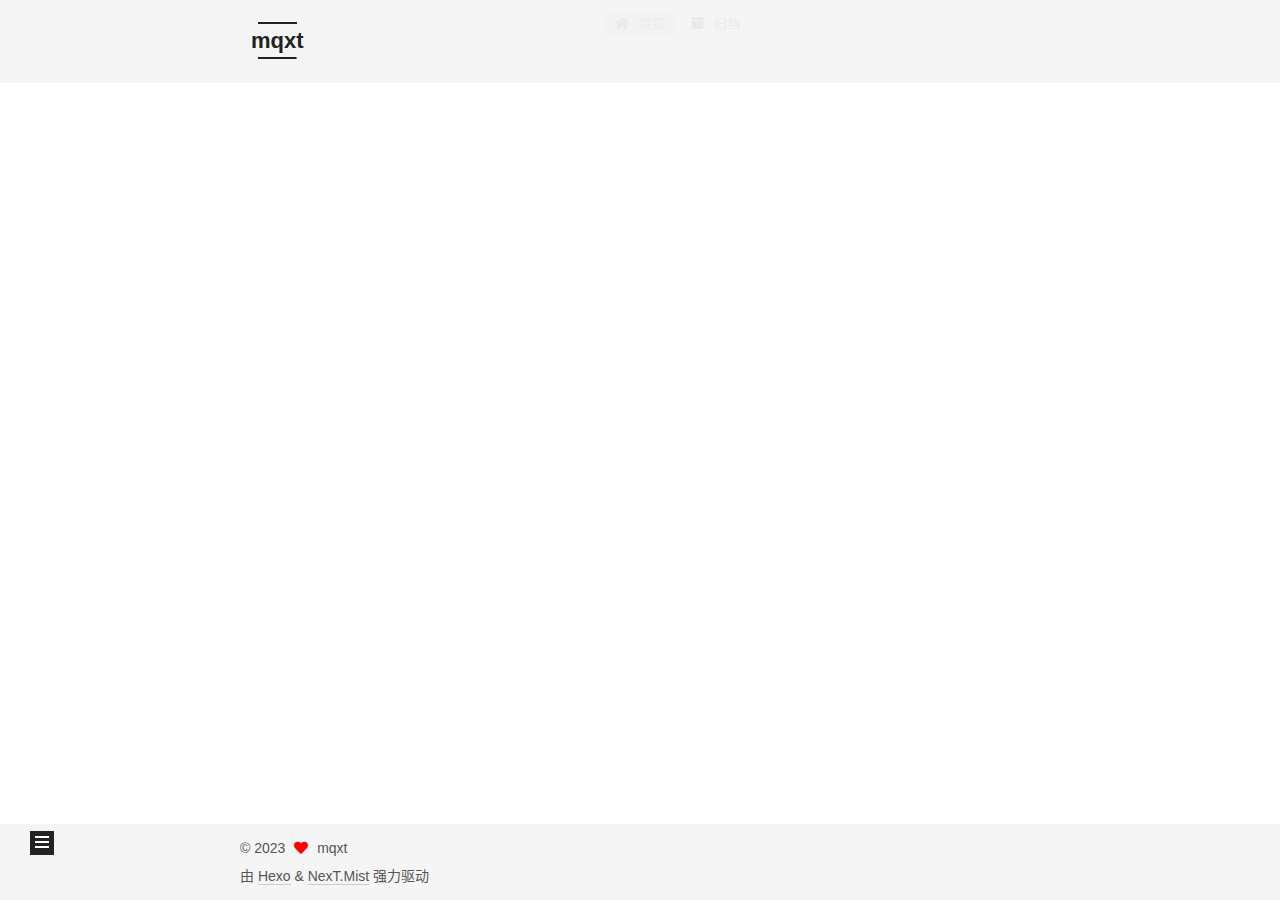
<file: index.html>
<!DOCTYPE html>
<html lang="zh-CN">
<head>
  <meta charset="UTF-8">
<meta name="viewport" content="width=device-width, initial-scale=1, maximum-scale=2">
<meta name="theme-color" content="#222">
<meta name="generator" content="Hexo 6.3.0">
  <link rel="apple-touch-icon" sizes="180x180" href="/images/apple-touch-icon-next.png">
  <link rel="icon" type="image/png" sizes="32x32" href="/images/favicon-32x32-next.png">
  <link rel="icon" type="image/png" sizes="16x16" href="/images/favicon-16x16-next.png">
  <link rel="mask-icon" href="/images/logo.svg" color="#222">

<link rel="stylesheet" href="/css/main.css">


<link rel="stylesheet" href="/lib/font-awesome/css/all.min.css">

<script id="hexo-configurations">
    var NexT = window.NexT || {};
    var CONFIG = {"hostname":"example.com","root":"/","scheme":"Mist","version":"7.8.0","exturl":false,"sidebar":{"position":"left","display":"post","padding":18,"offset":12,"onmobile":false},"copycode":{"enable":false,"show_result":false,"style":null},"back2top":{"enable":true,"sidebar":false,"scrollpercent":false},"bookmark":{"enable":false,"color":"#222","save":"auto"},"fancybox":false,"mediumzoom":false,"lazyload":false,"pangu":false,"comments":{"style":"tabs","active":null,"storage":true,"lazyload":false,"nav":null},"algolia":{"hits":{"per_page":10},"labels":{"input_placeholder":"Search for Posts","hits_empty":"We didn't find any results for the search: ${query}","hits_stats":"${hits} results found in ${time} ms"}},"localsearch":{"enable":false,"trigger":"auto","top_n_per_article":1,"unescape":false,"preload":false},"motion":{"enable":true,"async":false,"transition":{"post_block":"fadeIn","post_header":"slideDownIn","post_body":"slideDownIn","coll_header":"slideLeftIn","sidebar":"slideUpIn"}}};
  </script>

  <meta property="og:type" content="website">
<meta property="og:title" content="mqxt">
<meta property="og:url" content="http://example.com/index.html">
<meta property="og:site_name" content="mqxt">
<meta property="og:locale" content="zh_CN">
<meta property="article:author" content="mqxt">
<meta name="twitter:card" content="summary">

<link rel="canonical" href="http://example.com/">


<script id="page-configurations">
  // https://hexo.io/docs/variables.html
  CONFIG.page = {
    sidebar: "",
    isHome : true,
    isPost : false,
    lang   : 'zh-CN'
  };
</script>

  <title>mqxt</title>
  






  <noscript>
  <style>
  .use-motion .brand,
  .use-motion .menu-item,
  .sidebar-inner,
  .use-motion .post-block,
  .use-motion .pagination,
  .use-motion .comments,
  .use-motion .post-header,
  .use-motion .post-body,
  .use-motion .collection-header { opacity: initial; }

  .use-motion .site-title,
  .use-motion .site-subtitle {
    opacity: initial;
    top: initial;
  }

  .use-motion .logo-line-before i { left: initial; }
  .use-motion .logo-line-after i { right: initial; }
  </style>
</noscript>

</head>

<body itemscope itemtype="http://schema.org/WebPage">
  <div class="container use-motion">
    <div class="headband"></div>

    <header class="header" itemscope itemtype="http://schema.org/WPHeader">
      <div class="header-inner"><div class="site-brand-container">
  <div class="site-nav-toggle">
    <div class="toggle" aria-label="切换导航栏">
      <span class="toggle-line toggle-line-first"></span>
      <span class="toggle-line toggle-line-middle"></span>
      <span class="toggle-line toggle-line-last"></span>
    </div>
  </div>

  <div class="site-meta">

    <a href="/" class="brand" rel="start">
      <span class="logo-line-before"><i></i></span>
      <h1 class="site-title">mqxt</h1>
      <span class="logo-line-after"><i></i></span>
    </a>
  </div>

  <div class="site-nav-right">
    <div class="toggle popup-trigger">
    </div>
  </div>
</div>




<nav class="site-nav">
  <ul id="menu" class="main-menu menu">
        <li class="menu-item menu-item-home">

    <a href="/" rel="section"><i class="fa fa-home fa-fw"></i>首页</a>

  </li>
        <li class="menu-item menu-item-archives">

    <a href="/archives/" rel="section"><i class="fa fa-archive fa-fw"></i>归档</a>

  </li>
  </ul>
</nav>




</div>
    </header>

    
  <div class="back-to-top">
    <i class="fa fa-arrow-up"></i>
    <span>0%</span>
  </div>


    <main class="main">
      <div class="main-inner">
        <div class="content-wrap">
          

          <div class="content index posts-expand">
            
      
  
  
  <article itemscope itemtype="http://schema.org/Article" class="post-block" lang="zh-CN">
    <link itemprop="mainEntityOfPage" href="http://example.com/2023/09/03/%E6%88%90%E4%B8%BAup%E4%B8%BB%E7%9A%84%E7%AC%AC365%E5%A4%A9/">

    <span hidden itemprop="author" itemscope itemtype="http://schema.org/Person">
      <meta itemprop="image" content="/images/avatar.gif">
      <meta itemprop="name" content="mqxt">
      <meta itemprop="description" content="">
    </span>

    <span hidden itemprop="publisher" itemscope itemtype="http://schema.org/Organization">
      <meta itemprop="name" content="mqxt">
    </span>
      <header class="post-header">
        <h2 class="post-title" itemprop="name headline">
          
            <a href="/2023/09/03/%E6%88%90%E4%B8%BAup%E4%B8%BB%E7%9A%84%E7%AC%AC365%E5%A4%A9/" class="post-title-link" itemprop="url">成为up主的第365天</a>
        </h2>

        <div class="post-meta">
            <span class="post-meta-item">
              <span class="post-meta-item-icon">
                <i class="far fa-calendar"></i>
              </span>
              <span class="post-meta-item-text">发表于</span>
              

              <time title="创建时间：2023-09-03 10:48:08 / 修改时间：12:39:41" itemprop="dateCreated datePublished" datetime="2023-09-03T10:48:08+08:00">2023-09-03</time>
            </span>

          

        </div>
      </header>

    
    
    
    <div class="post-body" itemprop="articleBody">

      
          <p><img src="/pic/365.jpg" title="365"><br>&emsp;&emsp;无意中看到的，从第一次投稿到今天(2023.9.2)居然恰好是一年的时间。  </p>
          <!--noindex-->
            <div class="post-button">
              <a class="btn" href="/2023/09/03/%E6%88%90%E4%B8%BAup%E4%B8%BB%E7%9A%84%E7%AC%AC365%E5%A4%A9/#more" rel="contents">
                阅读全文 &raquo;
              </a>
            </div>
          <!--/noindex-->
        
      
    </div>

    
    
    
      <footer class="post-footer">
        <div class="post-eof"></div>
      </footer>
  </article>
  
  
  


  



          </div>
          

<script>
  window.addEventListener('tabs:register', () => {
    let { activeClass } = CONFIG.comments;
    if (CONFIG.comments.storage) {
      activeClass = localStorage.getItem('comments_active') || activeClass;
    }
    if (activeClass) {
      let activeTab = document.querySelector(`a[href="#comment-${activeClass}"]`);
      if (activeTab) {
        activeTab.click();
      }
    }
  });
  if (CONFIG.comments.storage) {
    window.addEventListener('tabs:click', event => {
      if (!event.target.matches('.tabs-comment .tab-content .tab-pane')) return;
      let commentClass = event.target.classList[1];
      localStorage.setItem('comments_active', commentClass);
    });
  }
</script>

        </div>
          
  
  <div class="toggle sidebar-toggle">
    <span class="toggle-line toggle-line-first"></span>
    <span class="toggle-line toggle-line-middle"></span>
    <span class="toggle-line toggle-line-last"></span>
  </div>

  <aside class="sidebar">
    <div class="sidebar-inner">

      <ul class="sidebar-nav motion-element">
        <li class="sidebar-nav-toc">
          文章目录
        </li>
        <li class="sidebar-nav-overview">
          站点概览
        </li>
      </ul>

      <!--noindex-->
      <div class="post-toc-wrap sidebar-panel">
      </div>
      <!--/noindex-->

      <div class="site-overview-wrap sidebar-panel">
        <div class="site-author motion-element" itemprop="author" itemscope itemtype="http://schema.org/Person">
  <p class="site-author-name" itemprop="name">mqxt</p>
  <div class="site-description" itemprop="description"></div>
</div>
<div class="site-state-wrap motion-element">
  <nav class="site-state">
      <div class="site-state-item site-state-posts">
          <a href="/archives/">
        
          <span class="site-state-item-count">1</span>
          <span class="site-state-item-name">日志</span>
        </a>
      </div>
      <div class="site-state-item site-state-tags">
        <span class="site-state-item-count">3</span>
        <span class="site-state-item-name">标签</span>
      </div>
  </nav>
</div>



      </div>

    </div>
  </aside>
  <div id="sidebar-dimmer"></div>


      </div>
    </main>

    <footer class="footer">
      <div class="footer-inner">
        

        

<div class="copyright">
  
  &copy; 
  <span itemprop="copyrightYear">2023</span>
  <span class="with-love">
    <i class="fa fa-heart"></i>
  </span>
  <span class="author" itemprop="copyrightHolder">mqxt</span>
</div>
  <div class="powered-by">由 <a href="https://hexo.io/" class="theme-link" rel="noopener" target="_blank">Hexo</a> & <a href="https://mist.theme-next.org/" class="theme-link" rel="noopener" target="_blank">NexT.Mist</a> 强力驱动
  </div>

        








      </div>
    </footer>
  </div>

  
  <script src="/lib/anime.min.js"></script>
  <script src="/lib/velocity/velocity.min.js"></script>
  <script src="/lib/velocity/velocity.ui.min.js"></script>

<script src="/js/utils.js"></script>

<script src="/js/motion.js"></script>


<script src="/js/schemes/muse.js"></script>


<script src="/js/next-boot.js"></script>




  















  

  

</body>
</html>
</file>
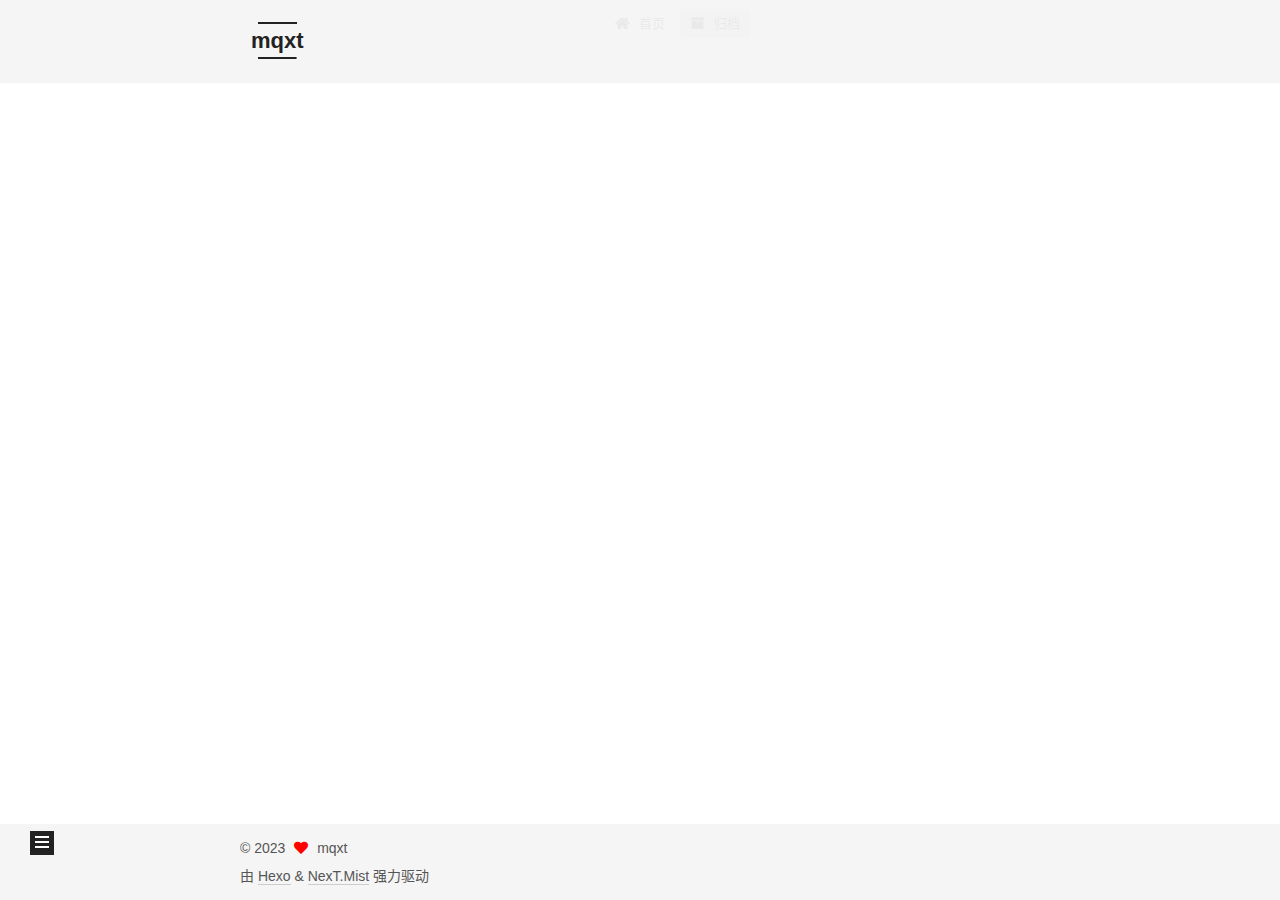
<file: archives/index.html>
<!DOCTYPE html>
<html lang="zh-CN">
<head>
  <meta charset="UTF-8">
<meta name="viewport" content="width=device-width, initial-scale=1, maximum-scale=2">
<meta name="theme-color" content="#222">
<meta name="generator" content="Hexo 6.3.0">
  <link rel="apple-touch-icon" sizes="180x180" href="/images/apple-touch-icon-next.png">
  <link rel="icon" type="image/png" sizes="32x32" href="/images/favicon-32x32-next.png">
  <link rel="icon" type="image/png" sizes="16x16" href="/images/favicon-16x16-next.png">
  <link rel="mask-icon" href="/images/logo.svg" color="#222">

<link rel="stylesheet" href="/css/main.css">


<link rel="stylesheet" href="/lib/font-awesome/css/all.min.css">

<script id="hexo-configurations">
    var NexT = window.NexT || {};
    var CONFIG = {"hostname":"example.com","root":"/","scheme":"Mist","version":"7.8.0","exturl":false,"sidebar":{"position":"left","display":"post","padding":18,"offset":12,"onmobile":false},"copycode":{"enable":false,"show_result":false,"style":null},"back2top":{"enable":true,"sidebar":false,"scrollpercent":false},"bookmark":{"enable":false,"color":"#222","save":"auto"},"fancybox":false,"mediumzoom":false,"lazyload":false,"pangu":false,"comments":{"style":"tabs","active":null,"storage":true,"lazyload":false,"nav":null},"algolia":{"hits":{"per_page":10},"labels":{"input_placeholder":"Search for Posts","hits_empty":"We didn't find any results for the search: ${query}","hits_stats":"${hits} results found in ${time} ms"}},"localsearch":{"enable":false,"trigger":"auto","top_n_per_article":1,"unescape":false,"preload":false},"motion":{"enable":true,"async":false,"transition":{"post_block":"fadeIn","post_header":"slideDownIn","post_body":"slideDownIn","coll_header":"slideLeftIn","sidebar":"slideUpIn"}}};
  </script>

  <meta property="og:type" content="website">
<meta property="og:title" content="mqxt">
<meta property="og:url" content="http://example.com/archives/index.html">
<meta property="og:site_name" content="mqxt">
<meta property="og:locale" content="zh_CN">
<meta property="article:author" content="mqxt">
<meta name="twitter:card" content="summary">

<link rel="canonical" href="http://example.com/archives/">


<script id="page-configurations">
  // https://hexo.io/docs/variables.html
  CONFIG.page = {
    sidebar: "",
    isHome : false,
    isPost : false,
    lang   : 'zh-CN'
  };
</script>

  <title>归档 | mqxt</title>
  






  <noscript>
  <style>
  .use-motion .brand,
  .use-motion .menu-item,
  .sidebar-inner,
  .use-motion .post-block,
  .use-motion .pagination,
  .use-motion .comments,
  .use-motion .post-header,
  .use-motion .post-body,
  .use-motion .collection-header { opacity: initial; }

  .use-motion .site-title,
  .use-motion .site-subtitle {
    opacity: initial;
    top: initial;
  }

  .use-motion .logo-line-before i { left: initial; }
  .use-motion .logo-line-after i { right: initial; }
  </style>
</noscript>

</head>

<body itemscope itemtype="http://schema.org/WebPage">
  <div class="container use-motion">
    <div class="headband"></div>

    <header class="header" itemscope itemtype="http://schema.org/WPHeader">
      <div class="header-inner"><div class="site-brand-container">
  <div class="site-nav-toggle">
    <div class="toggle" aria-label="切换导航栏">
      <span class="toggle-line toggle-line-first"></span>
      <span class="toggle-line toggle-line-middle"></span>
      <span class="toggle-line toggle-line-last"></span>
    </div>
  </div>

  <div class="site-meta">

    <a href="/" class="brand" rel="start">
      <span class="logo-line-before"><i></i></span>
      <h1 class="site-title">mqxt</h1>
      <span class="logo-line-after"><i></i></span>
    </a>
  </div>

  <div class="site-nav-right">
    <div class="toggle popup-trigger">
    </div>
  </div>
</div>




<nav class="site-nav">
  <ul id="menu" class="main-menu menu">
        <li class="menu-item menu-item-home">

    <a href="/" rel="section"><i class="fa fa-home fa-fw"></i>首页</a>

  </li>
        <li class="menu-item menu-item-archives">

    <a href="/archives/" rel="section"><i class="fa fa-archive fa-fw"></i>归档</a>

  </li>
  </ul>
</nav>




</div>
    </header>

    
  <div class="back-to-top">
    <i class="fa fa-arrow-up"></i>
    <span>0%</span>
  </div>


    <main class="main">
      <div class="main-inner">
        <div class="content-wrap">
          

          <div class="content archive">
            

  
  
  
  <div class="post-block">
    <div class="posts-collapse">
      <div class="collection-title">
        <span class="collection-header">嗯..! 目前共计 1 篇日志。 继续努力。</span>
      </div>

      
    <div class="collection-year">
      <span class="collection-header">2023</span>
    </div>

  <article itemscope itemtype="http://schema.org/Article">
    <header class="post-header">

      <div class="post-meta">
        <time itemprop="dateCreated"
              datetime="2023-09-03T10:48:08+08:00"
              content="2023-09-03">
          09-03
        </time>
      </div>

      <div class="post-title">
          <a class="post-title-link" href="/2023/09/03/%E6%88%90%E4%B8%BAup%E4%B8%BB%E7%9A%84%E7%AC%AC365%E5%A4%A9/" itemprop="url">
            <span itemprop="name">成为up主的第365天</span>
          </a>
      </div>

    </header>
  </article>


    </div>
  </div>
  
  
  

  



          </div>
          

<script>
  window.addEventListener('tabs:register', () => {
    let { activeClass } = CONFIG.comments;
    if (CONFIG.comments.storage) {
      activeClass = localStorage.getItem('comments_active') || activeClass;
    }
    if (activeClass) {
      let activeTab = document.querySelector(`a[href="#comment-${activeClass}"]`);
      if (activeTab) {
        activeTab.click();
      }
    }
  });
  if (CONFIG.comments.storage) {
    window.addEventListener('tabs:click', event => {
      if (!event.target.matches('.tabs-comment .tab-content .tab-pane')) return;
      let commentClass = event.target.classList[1];
      localStorage.setItem('comments_active', commentClass);
    });
  }
</script>

        </div>
          
  
  <div class="toggle sidebar-toggle">
    <span class="toggle-line toggle-line-first"></span>
    <span class="toggle-line toggle-line-middle"></span>
    <span class="toggle-line toggle-line-last"></span>
  </div>

  <aside class="sidebar">
    <div class="sidebar-inner">

      <ul class="sidebar-nav motion-element">
        <li class="sidebar-nav-toc">
          文章目录
        </li>
        <li class="sidebar-nav-overview">
          站点概览
        </li>
      </ul>

      <!--noindex-->
      <div class="post-toc-wrap sidebar-panel">
      </div>
      <!--/noindex-->

      <div class="site-overview-wrap sidebar-panel">
        <div class="site-author motion-element" itemprop="author" itemscope itemtype="http://schema.org/Person">
  <p class="site-author-name" itemprop="name">mqxt</p>
  <div class="site-description" itemprop="description"></div>
</div>
<div class="site-state-wrap motion-element">
  <nav class="site-state">
      <div class="site-state-item site-state-posts">
          <a href="/archives/">
        
          <span class="site-state-item-count">1</span>
          <span class="site-state-item-name">日志</span>
        </a>
      </div>
      <div class="site-state-item site-state-tags">
        <span class="site-state-item-count">3</span>
        <span class="site-state-item-name">标签</span>
      </div>
  </nav>
</div>



      </div>

    </div>
  </aside>
  <div id="sidebar-dimmer"></div>


      </div>
    </main>

    <footer class="footer">
      <div class="footer-inner">
        

        

<div class="copyright">
  
  &copy; 
  <span itemprop="copyrightYear">2023</span>
  <span class="with-love">
    <i class="fa fa-heart"></i>
  </span>
  <span class="author" itemprop="copyrightHolder">mqxt</span>
</div>
  <div class="powered-by">由 <a href="https://hexo.io/" class="theme-link" rel="noopener" target="_blank">Hexo</a> & <a href="https://mist.theme-next.org/" class="theme-link" rel="noopener" target="_blank">NexT.Mist</a> 强力驱动
  </div>

        








      </div>
    </footer>
  </div>

  
  <script src="/lib/anime.min.js"></script>
  <script src="/lib/velocity/velocity.min.js"></script>
  <script src="/lib/velocity/velocity.ui.min.js"></script>

<script src="/js/utils.js"></script>

<script src="/js/motion.js"></script>


<script src="/js/schemes/muse.js"></script>


<script src="/js/next-boot.js"></script>




  















  

  

</body>
</html>
</file>
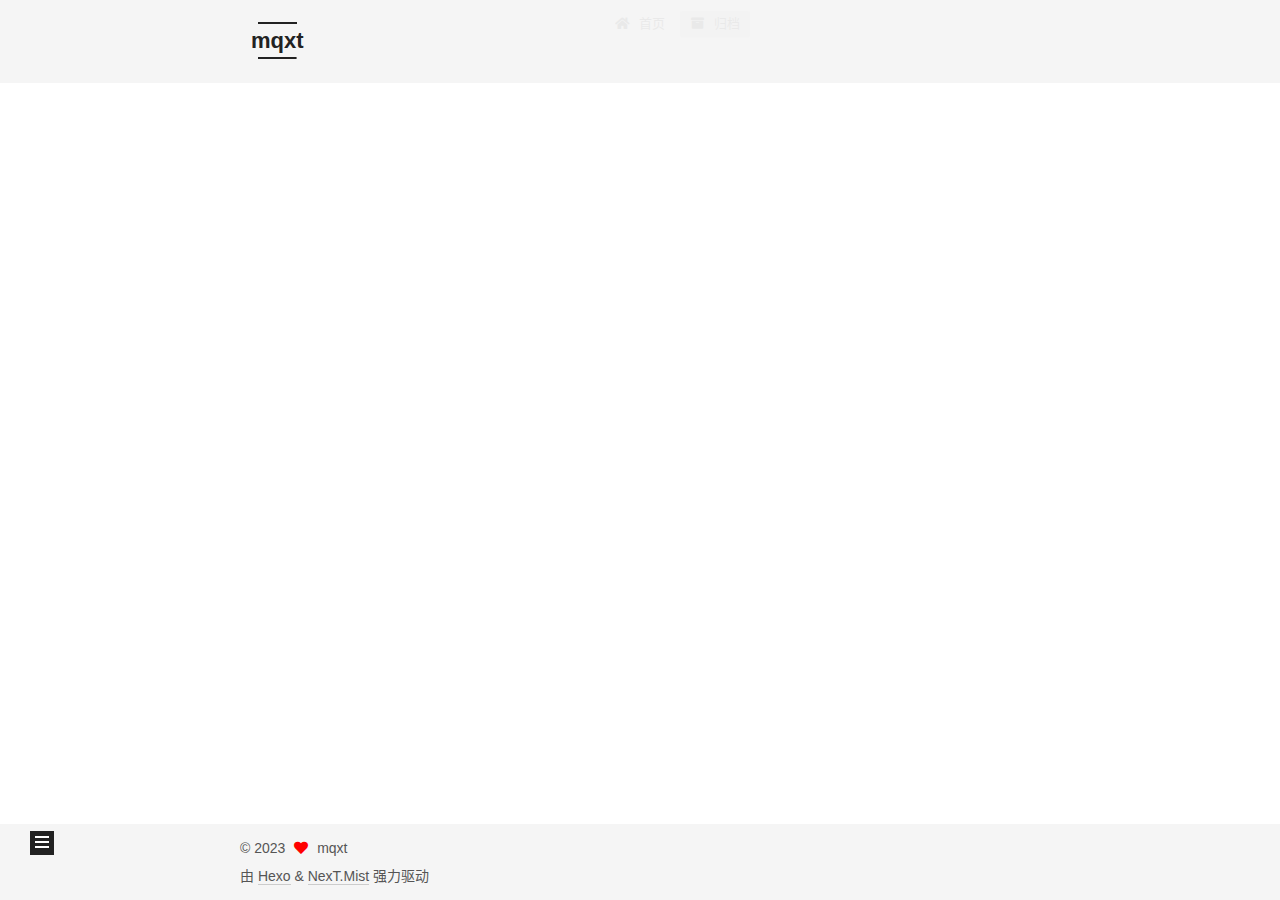
<file: archives/2023/index.html>
<!DOCTYPE html>
<html lang="zh-CN">
<head>
  <meta charset="UTF-8">
<meta name="viewport" content="width=device-width, initial-scale=1, maximum-scale=2">
<meta name="theme-color" content="#222">
<meta name="generator" content="Hexo 6.3.0">
  <link rel="apple-touch-icon" sizes="180x180" href="/images/apple-touch-icon-next.png">
  <link rel="icon" type="image/png" sizes="32x32" href="/images/favicon-32x32-next.png">
  <link rel="icon" type="image/png" sizes="16x16" href="/images/favicon-16x16-next.png">
  <link rel="mask-icon" href="/images/logo.svg" color="#222">

<link rel="stylesheet" href="/css/main.css">


<link rel="stylesheet" href="/lib/font-awesome/css/all.min.css">

<script id="hexo-configurations">
    var NexT = window.NexT || {};
    var CONFIG = {"hostname":"example.com","root":"/","scheme":"Mist","version":"7.8.0","exturl":false,"sidebar":{"position":"left","display":"post","padding":18,"offset":12,"onmobile":false},"copycode":{"enable":false,"show_result":false,"style":null},"back2top":{"enable":true,"sidebar":false,"scrollpercent":false},"bookmark":{"enable":false,"color":"#222","save":"auto"},"fancybox":false,"mediumzoom":false,"lazyload":false,"pangu":false,"comments":{"style":"tabs","active":null,"storage":true,"lazyload":false,"nav":null},"algolia":{"hits":{"per_page":10},"labels":{"input_placeholder":"Search for Posts","hits_empty":"We didn't find any results for the search: ${query}","hits_stats":"${hits} results found in ${time} ms"}},"localsearch":{"enable":false,"trigger":"auto","top_n_per_article":1,"unescape":false,"preload":false},"motion":{"enable":true,"async":false,"transition":{"post_block":"fadeIn","post_header":"slideDownIn","post_body":"slideDownIn","coll_header":"slideLeftIn","sidebar":"slideUpIn"}}};
  </script>

  <meta property="og:type" content="website">
<meta property="og:title" content="mqxt">
<meta property="og:url" content="http://example.com/archives/2023/index.html">
<meta property="og:site_name" content="mqxt">
<meta property="og:locale" content="zh_CN">
<meta property="article:author" content="mqxt">
<meta name="twitter:card" content="summary">

<link rel="canonical" href="http://example.com/archives/2023/">


<script id="page-configurations">
  // https://hexo.io/docs/variables.html
  CONFIG.page = {
    sidebar: "",
    isHome : false,
    isPost : false,
    lang   : 'zh-CN'
  };
</script>

  <title>归档 | mqxt</title>
  






  <noscript>
  <style>
  .use-motion .brand,
  .use-motion .menu-item,
  .sidebar-inner,
  .use-motion .post-block,
  .use-motion .pagination,
  .use-motion .comments,
  .use-motion .post-header,
  .use-motion .post-body,
  .use-motion .collection-header { opacity: initial; }

  .use-motion .site-title,
  .use-motion .site-subtitle {
    opacity: initial;
    top: initial;
  }

  .use-motion .logo-line-before i { left: initial; }
  .use-motion .logo-line-after i { right: initial; }
  </style>
</noscript>

</head>

<body itemscope itemtype="http://schema.org/WebPage">
  <div class="container use-motion">
    <div class="headband"></div>

    <header class="header" itemscope itemtype="http://schema.org/WPHeader">
      <div class="header-inner"><div class="site-brand-container">
  <div class="site-nav-toggle">
    <div class="toggle" aria-label="切换导航栏">
      <span class="toggle-line toggle-line-first"></span>
      <span class="toggle-line toggle-line-middle"></span>
      <span class="toggle-line toggle-line-last"></span>
    </div>
  </div>

  <div class="site-meta">

    <a href="/" class="brand" rel="start">
      <span class="logo-line-before"><i></i></span>
      <h1 class="site-title">mqxt</h1>
      <span class="logo-line-after"><i></i></span>
    </a>
  </div>

  <div class="site-nav-right">
    <div class="toggle popup-trigger">
    </div>
  </div>
</div>




<nav class="site-nav">
  <ul id="menu" class="main-menu menu">
        <li class="menu-item menu-item-home">

    <a href="/" rel="section"><i class="fa fa-home fa-fw"></i>首页</a>

  </li>
        <li class="menu-item menu-item-archives">

    <a href="/archives/" rel="section"><i class="fa fa-archive fa-fw"></i>归档</a>

  </li>
  </ul>
</nav>




</div>
    </header>

    
  <div class="back-to-top">
    <i class="fa fa-arrow-up"></i>
    <span>0%</span>
  </div>


    <main class="main">
      <div class="main-inner">
        <div class="content-wrap">
          

          <div class="content archive">
            

  
  
  
  <div class="post-block">
    <div class="posts-collapse">
      <div class="collection-title">
        <span class="collection-header">嗯..! 目前共计 1 篇日志。 继续努力。</span>
      </div>

      
    <div class="collection-year">
      <span class="collection-header">2023</span>
    </div>

  <article itemscope itemtype="http://schema.org/Article">
    <header class="post-header">

      <div class="post-meta">
        <time itemprop="dateCreated"
              datetime="2023-09-03T10:48:08+08:00"
              content="2023-09-03">
          09-03
        </time>
      </div>

      <div class="post-title">
          <a class="post-title-link" href="/2023/09/03/%E6%88%90%E4%B8%BAup%E4%B8%BB%E7%9A%84%E7%AC%AC365%E5%A4%A9/" itemprop="url">
            <span itemprop="name">成为up主的第365天</span>
          </a>
      </div>

    </header>
  </article>


    </div>
  </div>
  
  
  

  



          </div>
          

<script>
  window.addEventListener('tabs:register', () => {
    let { activeClass } = CONFIG.comments;
    if (CONFIG.comments.storage) {
      activeClass = localStorage.getItem('comments_active') || activeClass;
    }
    if (activeClass) {
      let activeTab = document.querySelector(`a[href="#comment-${activeClass}"]`);
      if (activeTab) {
        activeTab.click();
      }
    }
  });
  if (CONFIG.comments.storage) {
    window.addEventListener('tabs:click', event => {
      if (!event.target.matches('.tabs-comment .tab-content .tab-pane')) return;
      let commentClass = event.target.classList[1];
      localStorage.setItem('comments_active', commentClass);
    });
  }
</script>

        </div>
          
  
  <div class="toggle sidebar-toggle">
    <span class="toggle-line toggle-line-first"></span>
    <span class="toggle-line toggle-line-middle"></span>
    <span class="toggle-line toggle-line-last"></span>
  </div>

  <aside class="sidebar">
    <div class="sidebar-inner">

      <ul class="sidebar-nav motion-element">
        <li class="sidebar-nav-toc">
          文章目录
        </li>
        <li class="sidebar-nav-overview">
          站点概览
        </li>
      </ul>

      <!--noindex-->
      <div class="post-toc-wrap sidebar-panel">
      </div>
      <!--/noindex-->

      <div class="site-overview-wrap sidebar-panel">
        <div class="site-author motion-element" itemprop="author" itemscope itemtype="http://schema.org/Person">
  <p class="site-author-name" itemprop="name">mqxt</p>
  <div class="site-description" itemprop="description"></div>
</div>
<div class="site-state-wrap motion-element">
  <nav class="site-state">
      <div class="site-state-item site-state-posts">
          <a href="/archives/">
        
          <span class="site-state-item-count">1</span>
          <span class="site-state-item-name">日志</span>
        </a>
      </div>
      <div class="site-state-item site-state-tags">
        <span class="site-state-item-count">3</span>
        <span class="site-state-item-name">标签</span>
      </div>
  </nav>
</div>



      </div>

    </div>
  </aside>
  <div id="sidebar-dimmer"></div>


      </div>
    </main>

    <footer class="footer">
      <div class="footer-inner">
        

        

<div class="copyright">
  
  &copy; 
  <span itemprop="copyrightYear">2023</span>
  <span class="with-love">
    <i class="fa fa-heart"></i>
  </span>
  <span class="author" itemprop="copyrightHolder">mqxt</span>
</div>
  <div class="powered-by">由 <a href="https://hexo.io/" class="theme-link" rel="noopener" target="_blank">Hexo</a> & <a href="https://mist.theme-next.org/" class="theme-link" rel="noopener" target="_blank">NexT.Mist</a> 强力驱动
  </div>

        








      </div>
    </footer>
  </div>

  
  <script src="/lib/anime.min.js"></script>
  <script src="/lib/velocity/velocity.min.js"></script>
  <script src="/lib/velocity/velocity.ui.min.js"></script>

<script src="/js/utils.js"></script>

<script src="/js/motion.js"></script>


<script src="/js/schemes/muse.js"></script>


<script src="/js/next-boot.js"></script>




  















  

  

</body>
</html>
</file>
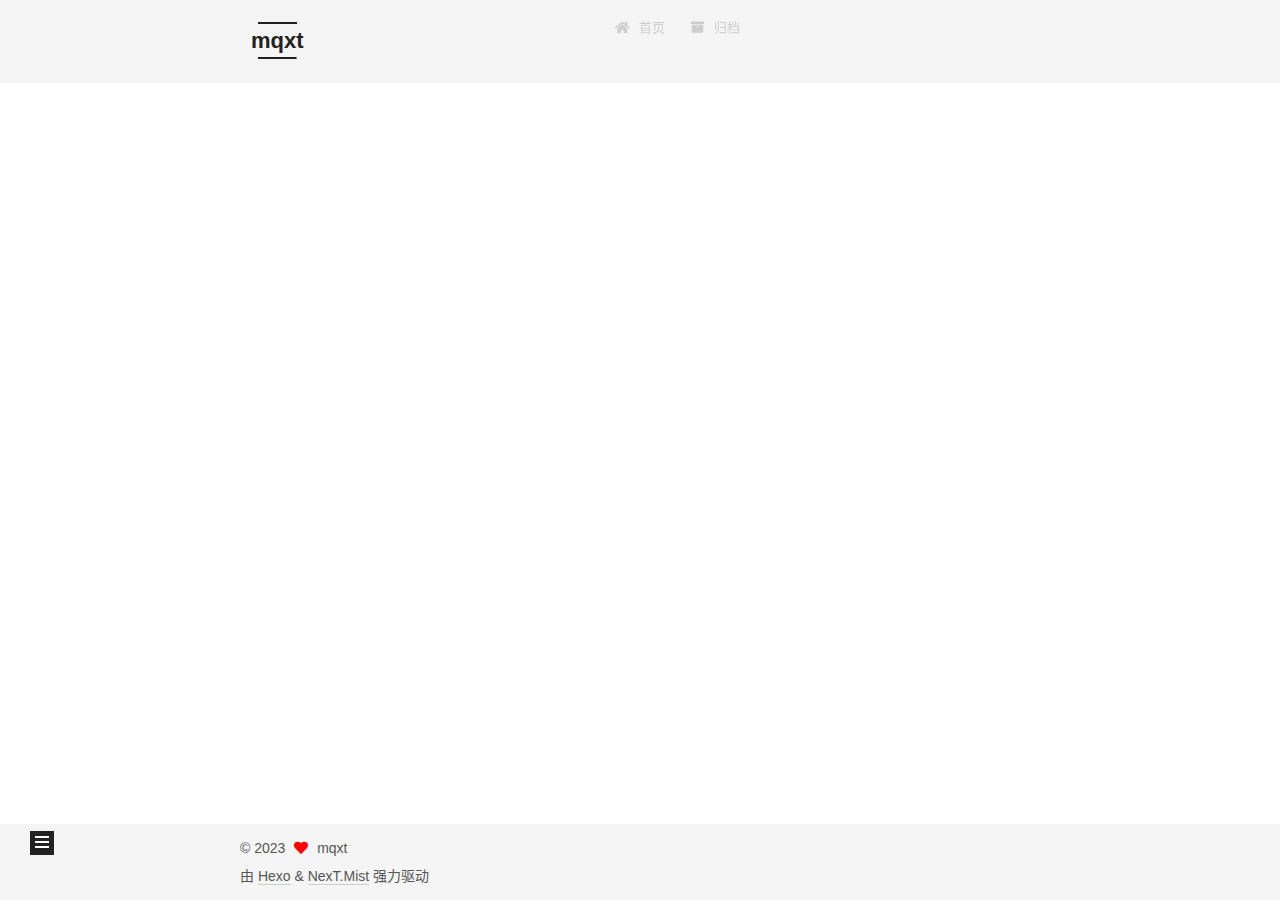
<file: tags/Dachs/index.html>
<!DOCTYPE html>
<html lang="zh-CN">
<head>
  <meta charset="UTF-8">
<meta name="viewport" content="width=device-width, initial-scale=1, maximum-scale=2">
<meta name="theme-color" content="#222">
<meta name="generator" content="Hexo 6.3.0">
  <link rel="apple-touch-icon" sizes="180x180" href="/images/apple-touch-icon-next.png">
  <link rel="icon" type="image/png" sizes="32x32" href="/images/favicon-32x32-next.png">
  <link rel="icon" type="image/png" sizes="16x16" href="/images/favicon-16x16-next.png">
  <link rel="mask-icon" href="/images/logo.svg" color="#222">

<link rel="stylesheet" href="/css/main.css">


<link rel="stylesheet" href="/lib/font-awesome/css/all.min.css">

<script id="hexo-configurations">
    var NexT = window.NexT || {};
    var CONFIG = {"hostname":"example.com","root":"/","scheme":"Mist","version":"7.8.0","exturl":false,"sidebar":{"position":"left","display":"post","padding":18,"offset":12,"onmobile":false},"copycode":{"enable":false,"show_result":false,"style":null},"back2top":{"enable":true,"sidebar":false,"scrollpercent":false},"bookmark":{"enable":false,"color":"#222","save":"auto"},"fancybox":false,"mediumzoom":false,"lazyload":false,"pangu":false,"comments":{"style":"tabs","active":null,"storage":true,"lazyload":false,"nav":null},"algolia":{"hits":{"per_page":10},"labels":{"input_placeholder":"Search for Posts","hits_empty":"We didn't find any results for the search: ${query}","hits_stats":"${hits} results found in ${time} ms"}},"localsearch":{"enable":false,"trigger":"auto","top_n_per_article":1,"unescape":false,"preload":false},"motion":{"enable":true,"async":false,"transition":{"post_block":"fadeIn","post_header":"slideDownIn","post_body":"slideDownIn","coll_header":"slideLeftIn","sidebar":"slideUpIn"}}};
  </script>

  <meta property="og:type" content="website">
<meta property="og:title" content="mqxt">
<meta property="og:url" content="http://example.com/tags/Dachs/index.html">
<meta property="og:site_name" content="mqxt">
<meta property="og:locale" content="zh_CN">
<meta property="article:author" content="mqxt">
<meta name="twitter:card" content="summary">

<link rel="canonical" href="http://example.com/tags/Dachs/">


<script id="page-configurations">
  // https://hexo.io/docs/variables.html
  CONFIG.page = {
    sidebar: "",
    isHome : false,
    isPost : false,
    lang   : 'zh-CN'
  };
</script>

  <title>标签: Dachs | mqxt</title>
  






  <noscript>
  <style>
  .use-motion .brand,
  .use-motion .menu-item,
  .sidebar-inner,
  .use-motion .post-block,
  .use-motion .pagination,
  .use-motion .comments,
  .use-motion .post-header,
  .use-motion .post-body,
  .use-motion .collection-header { opacity: initial; }

  .use-motion .site-title,
  .use-motion .site-subtitle {
    opacity: initial;
    top: initial;
  }

  .use-motion .logo-line-before i { left: initial; }
  .use-motion .logo-line-after i { right: initial; }
  </style>
</noscript>

</head>

<body itemscope itemtype="http://schema.org/WebPage">
  <div class="container use-motion">
    <div class="headband"></div>

    <header class="header" itemscope itemtype="http://schema.org/WPHeader">
      <div class="header-inner"><div class="site-brand-container">
  <div class="site-nav-toggle">
    <div class="toggle" aria-label="切换导航栏">
      <span class="toggle-line toggle-line-first"></span>
      <span class="toggle-line toggle-line-middle"></span>
      <span class="toggle-line toggle-line-last"></span>
    </div>
  </div>

  <div class="site-meta">

    <a href="/" class="brand" rel="start">
      <span class="logo-line-before"><i></i></span>
      <h1 class="site-title">mqxt</h1>
      <span class="logo-line-after"><i></i></span>
    </a>
  </div>

  <div class="site-nav-right">
    <div class="toggle popup-trigger">
    </div>
  </div>
</div>




<nav class="site-nav">
  <ul id="menu" class="main-menu menu">
        <li class="menu-item menu-item-home">

    <a href="/" rel="section"><i class="fa fa-home fa-fw"></i>首页</a>

  </li>
        <li class="menu-item menu-item-archives">

    <a href="/archives/" rel="section"><i class="fa fa-archive fa-fw"></i>归档</a>

  </li>
  </ul>
</nav>




</div>
    </header>

    
  <div class="back-to-top">
    <i class="fa fa-arrow-up"></i>
    <span>0%</span>
  </div>


    <main class="main">
      <div class="main-inner">
        <div class="content-wrap">
          

          <div class="content tag">
            

  
  
  
  <div class="post-block">
    <div class="posts-collapse">
      <div class="collection-title">
        <h2 class="collection-header">Dachs
          <small>标签</small>
        </h2>
      </div>

      
    <div class="collection-year">
      <span class="collection-header">2023</span>
    </div>

  <article itemscope itemtype="http://schema.org/Article">
    <header class="post-header">

      <div class="post-meta">
        <time itemprop="dateCreated"
              datetime="2023-09-03T10:48:08+08:00"
              content="2023-09-03">
          09-03
        </time>
      </div>

      <div class="post-title">
          <a class="post-title-link" href="/2023/09/03/%E6%88%90%E4%B8%BAup%E4%B8%BB%E7%9A%84%E7%AC%AC365%E5%A4%A9/" itemprop="url">
            <span itemprop="name">成为up主的第365天</span>
          </a>
      </div>

    </header>
  </article>

    </div>
  </div>
  
  
  

  



          </div>
          

<script>
  window.addEventListener('tabs:register', () => {
    let { activeClass } = CONFIG.comments;
    if (CONFIG.comments.storage) {
      activeClass = localStorage.getItem('comments_active') || activeClass;
    }
    if (activeClass) {
      let activeTab = document.querySelector(`a[href="#comment-${activeClass}"]`);
      if (activeTab) {
        activeTab.click();
      }
    }
  });
  if (CONFIG.comments.storage) {
    window.addEventListener('tabs:click', event => {
      if (!event.target.matches('.tabs-comment .tab-content .tab-pane')) return;
      let commentClass = event.target.classList[1];
      localStorage.setItem('comments_active', commentClass);
    });
  }
</script>

        </div>
          
  
  <div class="toggle sidebar-toggle">
    <span class="toggle-line toggle-line-first"></span>
    <span class="toggle-line toggle-line-middle"></span>
    <span class="toggle-line toggle-line-last"></span>
  </div>

  <aside class="sidebar">
    <div class="sidebar-inner">

      <ul class="sidebar-nav motion-element">
        <li class="sidebar-nav-toc">
          文章目录
        </li>
        <li class="sidebar-nav-overview">
          站点概览
        </li>
      </ul>

      <!--noindex-->
      <div class="post-toc-wrap sidebar-panel">
      </div>
      <!--/noindex-->

      <div class="site-overview-wrap sidebar-panel">
        <div class="site-author motion-element" itemprop="author" itemscope itemtype="http://schema.org/Person">
  <p class="site-author-name" itemprop="name">mqxt</p>
  <div class="site-description" itemprop="description"></div>
</div>
<div class="site-state-wrap motion-element">
  <nav class="site-state">
      <div class="site-state-item site-state-posts">
          <a href="/archives/">
        
          <span class="site-state-item-count">1</span>
          <span class="site-state-item-name">日志</span>
        </a>
      </div>
      <div class="site-state-item site-state-tags">
        <span class="site-state-item-count">3</span>
        <span class="site-state-item-name">标签</span>
      </div>
  </nav>
</div>



      </div>

    </div>
  </aside>
  <div id="sidebar-dimmer"></div>


      </div>
    </main>

    <footer class="footer">
      <div class="footer-inner">
        

        

<div class="copyright">
  
  &copy; 
  <span itemprop="copyrightYear">2023</span>
  <span class="with-love">
    <i class="fa fa-heart"></i>
  </span>
  <span class="author" itemprop="copyrightHolder">mqxt</span>
</div>
  <div class="powered-by">由 <a href="https://hexo.io/" class="theme-link" rel="noopener" target="_blank">Hexo</a> & <a href="https://mist.theme-next.org/" class="theme-link" rel="noopener" target="_blank">NexT.Mist</a> 强力驱动
  </div>

        








      </div>
    </footer>
  </div>

  
  <script src="/lib/anime.min.js"></script>
  <script src="/lib/velocity/velocity.min.js"></script>
  <script src="/lib/velocity/velocity.ui.min.js"></script>

<script src="/js/utils.js"></script>

<script src="/js/motion.js"></script>


<script src="/js/schemes/muse.js"></script>


<script src="/js/next-boot.js"></script>




  















  

  

</body>
</html>
</file>
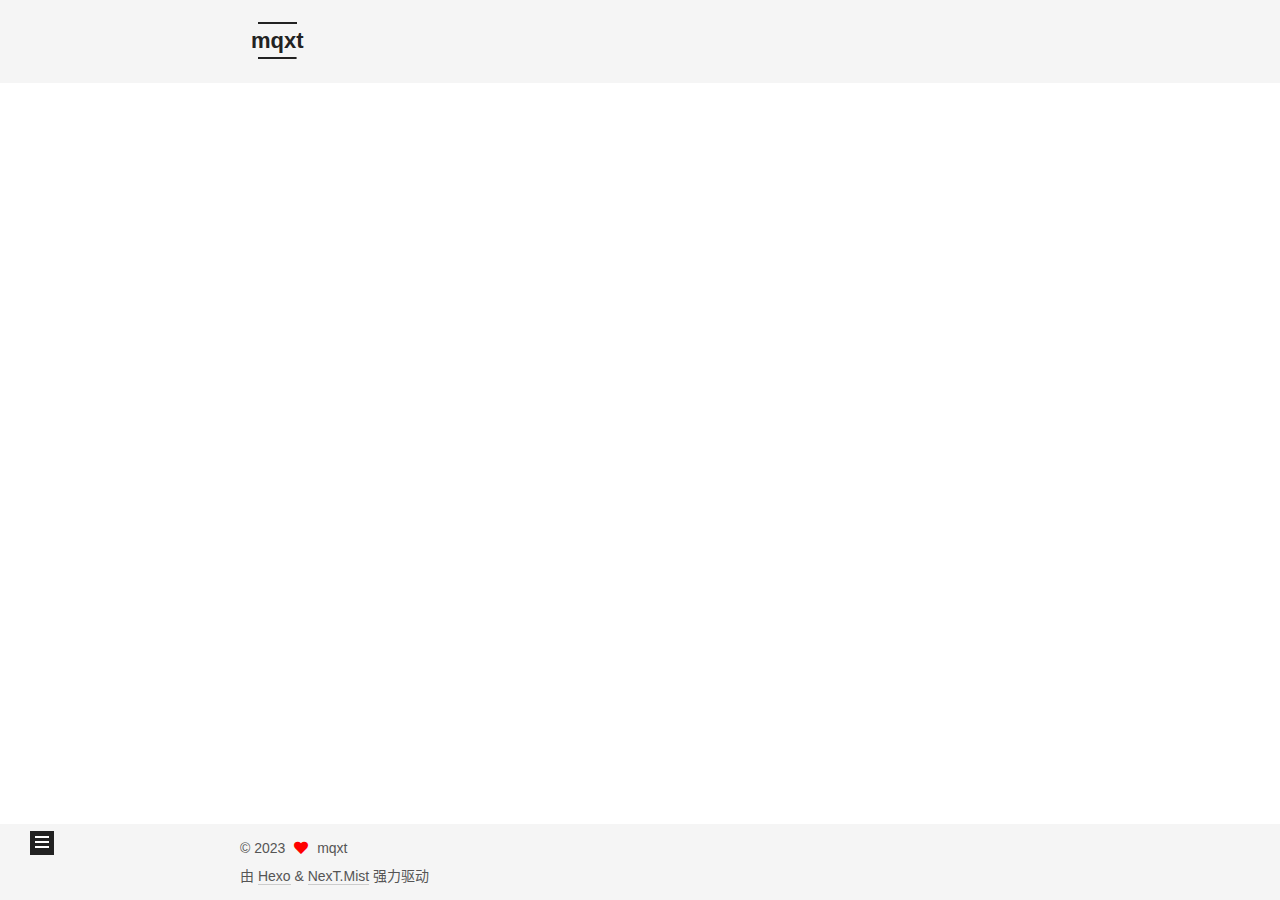
<file: tags/网上冲浪/index.html>
<!DOCTYPE html>
<html lang="zh-CN">
<head>
  <meta charset="UTF-8">
<meta name="viewport" content="width=device-width, initial-scale=1, maximum-scale=2">
<meta name="theme-color" content="#222">
<meta name="generator" content="Hexo 6.3.0">
  <link rel="apple-touch-icon" sizes="180x180" href="/images/apple-touch-icon-next.png">
  <link rel="icon" type="image/png" sizes="32x32" href="/images/favicon-32x32-next.png">
  <link rel="icon" type="image/png" sizes="16x16" href="/images/favicon-16x16-next.png">
  <link rel="mask-icon" href="/images/logo.svg" color="#222">

<link rel="stylesheet" href="/css/main.css">


<link rel="stylesheet" href="/lib/font-awesome/css/all.min.css">

<script id="hexo-configurations">
    var NexT = window.NexT || {};
    var CONFIG = {"hostname":"example.com","root":"/","scheme":"Mist","version":"7.8.0","exturl":false,"sidebar":{"position":"left","display":"post","padding":18,"offset":12,"onmobile":false},"copycode":{"enable":false,"show_result":false,"style":null},"back2top":{"enable":true,"sidebar":false,"scrollpercent":false},"bookmark":{"enable":false,"color":"#222","save":"auto"},"fancybox":false,"mediumzoom":false,"lazyload":false,"pangu":false,"comments":{"style":"tabs","active":null,"storage":true,"lazyload":false,"nav":null},"algolia":{"hits":{"per_page":10},"labels":{"input_placeholder":"Search for Posts","hits_empty":"We didn't find any results for the search: ${query}","hits_stats":"${hits} results found in ${time} ms"}},"localsearch":{"enable":false,"trigger":"auto","top_n_per_article":1,"unescape":false,"preload":false},"motion":{"enable":true,"async":false,"transition":{"post_block":"fadeIn","post_header":"slideDownIn","post_body":"slideDownIn","coll_header":"slideLeftIn","sidebar":"slideUpIn"}}};
  </script>

  <meta property="og:type" content="website">
<meta property="og:title" content="mqxt">
<meta property="og:url" content="http://example.com/tags/%E7%BD%91%E4%B8%8A%E5%86%B2%E6%B5%AA/index.html">
<meta property="og:site_name" content="mqxt">
<meta property="og:locale" content="zh_CN">
<meta property="article:author" content="mqxt">
<meta name="twitter:card" content="summary">

<link rel="canonical" href="http://example.com/tags/%E7%BD%91%E4%B8%8A%E5%86%B2%E6%B5%AA/">


<script id="page-configurations">
  // https://hexo.io/docs/variables.html
  CONFIG.page = {
    sidebar: "",
    isHome : false,
    isPost : false,
    lang   : 'zh-CN'
  };
</script>

  <title>标签: 网上冲浪 | mqxt</title>
  






  <noscript>
  <style>
  .use-motion .brand,
  .use-motion .menu-item,
  .sidebar-inner,
  .use-motion .post-block,
  .use-motion .pagination,
  .use-motion .comments,
  .use-motion .post-header,
  .use-motion .post-body,
  .use-motion .collection-header { opacity: initial; }

  .use-motion .site-title,
  .use-motion .site-subtitle {
    opacity: initial;
    top: initial;
  }

  .use-motion .logo-line-before i { left: initial; }
  .use-motion .logo-line-after i { right: initial; }
  </style>
</noscript>

</head>

<body itemscope itemtype="http://schema.org/WebPage">
  <div class="container use-motion">
    <div class="headband"></div>

    <header class="header" itemscope itemtype="http://schema.org/WPHeader">
      <div class="header-inner"><div class="site-brand-container">
  <div class="site-nav-toggle">
    <div class="toggle" aria-label="切换导航栏">
      <span class="toggle-line toggle-line-first"></span>
      <span class="toggle-line toggle-line-middle"></span>
      <span class="toggle-line toggle-line-last"></span>
    </div>
  </div>

  <div class="site-meta">

    <a href="/" class="brand" rel="start">
      <span class="logo-line-before"><i></i></span>
      <h1 class="site-title">mqxt</h1>
      <span class="logo-line-after"><i></i></span>
    </a>
  </div>

  <div class="site-nav-right">
    <div class="toggle popup-trigger">
    </div>
  </div>
</div>




<nav class="site-nav">
  <ul id="menu" class="main-menu menu">
        <li class="menu-item menu-item-home">

    <a href="/" rel="section"><i class="fa fa-home fa-fw"></i>首页</a>

  </li>
        <li class="menu-item menu-item-archives">

    <a href="/archives/" rel="section"><i class="fa fa-archive fa-fw"></i>归档</a>

  </li>
  </ul>
</nav>




</div>
    </header>

    
  <div class="back-to-top">
    <i class="fa fa-arrow-up"></i>
    <span>0%</span>
  </div>


    <main class="main">
      <div class="main-inner">
        <div class="content-wrap">
          

          <div class="content tag">
            

  
  
  
  <div class="post-block">
    <div class="posts-collapse">
      <div class="collection-title">
        <h2 class="collection-header">网上冲浪
          <small>标签</small>
        </h2>
      </div>

      
    <div class="collection-year">
      <span class="collection-header">2023</span>
    </div>

  <article itemscope itemtype="http://schema.org/Article">
    <header class="post-header">

      <div class="post-meta">
        <time itemprop="dateCreated"
              datetime="2023-09-03T10:48:08+08:00"
              content="2023-09-03">
          09-03
        </time>
      </div>

      <div class="post-title">
          <a class="post-title-link" href="/2023/09/03/%E6%88%90%E4%B8%BAup%E4%B8%BB%E7%9A%84%E7%AC%AC365%E5%A4%A9/" itemprop="url">
            <span itemprop="name">成为up主的第365天</span>
          </a>
      </div>

    </header>
  </article>

    </div>
  </div>
  
  
  

  



          </div>
          

<script>
  window.addEventListener('tabs:register', () => {
    let { activeClass } = CONFIG.comments;
    if (CONFIG.comments.storage) {
      activeClass = localStorage.getItem('comments_active') || activeClass;
    }
    if (activeClass) {
      let activeTab = document.querySelector(`a[href="#comment-${activeClass}"]`);
      if (activeTab) {
        activeTab.click();
      }
    }
  });
  if (CONFIG.comments.storage) {
    window.addEventListener('tabs:click', event => {
      if (!event.target.matches('.tabs-comment .tab-content .tab-pane')) return;
      let commentClass = event.target.classList[1];
      localStorage.setItem('comments_active', commentClass);
    });
  }
</script>

        </div>
          
  
  <div class="toggle sidebar-toggle">
    <span class="toggle-line toggle-line-first"></span>
    <span class="toggle-line toggle-line-middle"></span>
    <span class="toggle-line toggle-line-last"></span>
  </div>

  <aside class="sidebar">
    <div class="sidebar-inner">

      <ul class="sidebar-nav motion-element">
        <li class="sidebar-nav-toc">
          文章目录
        </li>
        <li class="sidebar-nav-overview">
          站点概览
        </li>
      </ul>

      <!--noindex-->
      <div class="post-toc-wrap sidebar-panel">
      </div>
      <!--/noindex-->

      <div class="site-overview-wrap sidebar-panel">
        <div class="site-author motion-element" itemprop="author" itemscope itemtype="http://schema.org/Person">
  <p class="site-author-name" itemprop="name">mqxt</p>
  <div class="site-description" itemprop="description"></div>
</div>
<div class="site-state-wrap motion-element">
  <nav class="site-state">
      <div class="site-state-item site-state-posts">
          <a href="/archives/">
        
          <span class="site-state-item-count">1</span>
          <span class="site-state-item-name">日志</span>
        </a>
      </div>
      <div class="site-state-item site-state-tags">
        <span class="site-state-item-count">3</span>
        <span class="site-state-item-name">标签</span>
      </div>
  </nav>
</div>



      </div>

    </div>
  </aside>
  <div id="sidebar-dimmer"></div>


      </div>
    </main>

    <footer class="footer">
      <div class="footer-inner">
        

        

<div class="copyright">
  
  &copy; 
  <span itemprop="copyrightYear">2023</span>
  <span class="with-love">
    <i class="fa fa-heart"></i>
  </span>
  <span class="author" itemprop="copyrightHolder">mqxt</span>
</div>
  <div class="powered-by">由 <a href="https://hexo.io/" class="theme-link" rel="noopener" target="_blank">Hexo</a> & <a href="https://mist.theme-next.org/" class="theme-link" rel="noopener" target="_blank">NexT.Mist</a> 强力驱动
  </div>

        








      </div>
    </footer>
  </div>

  
  <script src="/lib/anime.min.js"></script>
  <script src="/lib/velocity/velocity.min.js"></script>
  <script src="/lib/velocity/velocity.ui.min.js"></script>

<script src="/js/utils.js"></script>

<script src="/js/motion.js"></script>


<script src="/js/schemes/muse.js"></script>


<script src="/js/next-boot.js"></script>




  















  

  

</body>
</html>
</file>
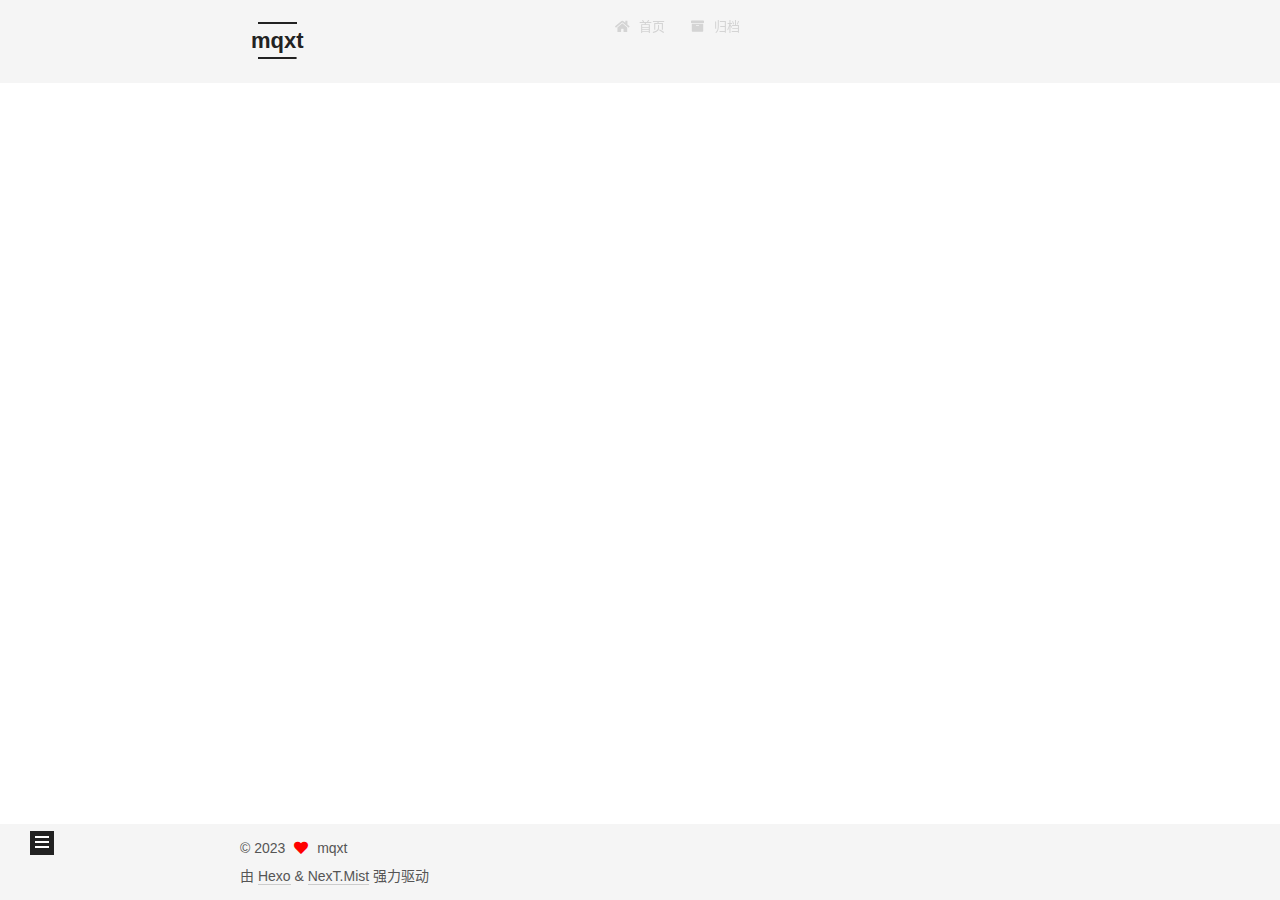
<file: tags/音乐/index.html>
<!DOCTYPE html>
<html lang="zh-CN">
<head>
  <meta charset="UTF-8">
<meta name="viewport" content="width=device-width, initial-scale=1, maximum-scale=2">
<meta name="theme-color" content="#222">
<meta name="generator" content="Hexo 6.3.0">
  <link rel="apple-touch-icon" sizes="180x180" href="/images/apple-touch-icon-next.png">
  <link rel="icon" type="image/png" sizes="32x32" href="/images/favicon-32x32-next.png">
  <link rel="icon" type="image/png" sizes="16x16" href="/images/favicon-16x16-next.png">
  <link rel="mask-icon" href="/images/logo.svg" color="#222">

<link rel="stylesheet" href="/css/main.css">


<link rel="stylesheet" href="/lib/font-awesome/css/all.min.css">

<script id="hexo-configurations">
    var NexT = window.NexT || {};
    var CONFIG = {"hostname":"example.com","root":"/","scheme":"Mist","version":"7.8.0","exturl":false,"sidebar":{"position":"left","display":"post","padding":18,"offset":12,"onmobile":false},"copycode":{"enable":false,"show_result":false,"style":null},"back2top":{"enable":true,"sidebar":false,"scrollpercent":false},"bookmark":{"enable":false,"color":"#222","save":"auto"},"fancybox":false,"mediumzoom":false,"lazyload":false,"pangu":false,"comments":{"style":"tabs","active":null,"storage":true,"lazyload":false,"nav":null},"algolia":{"hits":{"per_page":10},"labels":{"input_placeholder":"Search for Posts","hits_empty":"We didn't find any results for the search: ${query}","hits_stats":"${hits} results found in ${time} ms"}},"localsearch":{"enable":false,"trigger":"auto","top_n_per_article":1,"unescape":false,"preload":false},"motion":{"enable":true,"async":false,"transition":{"post_block":"fadeIn","post_header":"slideDownIn","post_body":"slideDownIn","coll_header":"slideLeftIn","sidebar":"slideUpIn"}}};
  </script>

  <meta property="og:type" content="website">
<meta property="og:title" content="mqxt">
<meta property="og:url" content="http://example.com/tags/%E9%9F%B3%E4%B9%90/index.html">
<meta property="og:site_name" content="mqxt">
<meta property="og:locale" content="zh_CN">
<meta property="article:author" content="mqxt">
<meta name="twitter:card" content="summary">

<link rel="canonical" href="http://example.com/tags/%E9%9F%B3%E4%B9%90/">


<script id="page-configurations">
  // https://hexo.io/docs/variables.html
  CONFIG.page = {
    sidebar: "",
    isHome : false,
    isPost : false,
    lang   : 'zh-CN'
  };
</script>

  <title>标签: 音乐 | mqxt</title>
  






  <noscript>
  <style>
  .use-motion .brand,
  .use-motion .menu-item,
  .sidebar-inner,
  .use-motion .post-block,
  .use-motion .pagination,
  .use-motion .comments,
  .use-motion .post-header,
  .use-motion .post-body,
  .use-motion .collection-header { opacity: initial; }

  .use-motion .site-title,
  .use-motion .site-subtitle {
    opacity: initial;
    top: initial;
  }

  .use-motion .logo-line-before i { left: initial; }
  .use-motion .logo-line-after i { right: initial; }
  </style>
</noscript>

</head>

<body itemscope itemtype="http://schema.org/WebPage">
  <div class="container use-motion">
    <div class="headband"></div>

    <header class="header" itemscope itemtype="http://schema.org/WPHeader">
      <div class="header-inner"><div class="site-brand-container">
  <div class="site-nav-toggle">
    <div class="toggle" aria-label="切换导航栏">
      <span class="toggle-line toggle-line-first"></span>
      <span class="toggle-line toggle-line-middle"></span>
      <span class="toggle-line toggle-line-last"></span>
    </div>
  </div>

  <div class="site-meta">

    <a href="/" class="brand" rel="start">
      <span class="logo-line-before"><i></i></span>
      <h1 class="site-title">mqxt</h1>
      <span class="logo-line-after"><i></i></span>
    </a>
  </div>

  <div class="site-nav-right">
    <div class="toggle popup-trigger">
    </div>
  </div>
</div>




<nav class="site-nav">
  <ul id="menu" class="main-menu menu">
        <li class="menu-item menu-item-home">

    <a href="/" rel="section"><i class="fa fa-home fa-fw"></i>首页</a>

  </li>
        <li class="menu-item menu-item-archives">

    <a href="/archives/" rel="section"><i class="fa fa-archive fa-fw"></i>归档</a>

  </li>
  </ul>
</nav>




</div>
    </header>

    
  <div class="back-to-top">
    <i class="fa fa-arrow-up"></i>
    <span>0%</span>
  </div>


    <main class="main">
      <div class="main-inner">
        <div class="content-wrap">
          

          <div class="content tag">
            

  
  
  
  <div class="post-block">
    <div class="posts-collapse">
      <div class="collection-title">
        <h2 class="collection-header">音乐
          <small>标签</small>
        </h2>
      </div>

      
    <div class="collection-year">
      <span class="collection-header">2023</span>
    </div>

  <article itemscope itemtype="http://schema.org/Article">
    <header class="post-header">

      <div class="post-meta">
        <time itemprop="dateCreated"
              datetime="2023-09-03T10:48:08+08:00"
              content="2023-09-03">
          09-03
        </time>
      </div>

      <div class="post-title">
          <a class="post-title-link" href="/2023/09/03/%E6%88%90%E4%B8%BAup%E4%B8%BB%E7%9A%84%E7%AC%AC365%E5%A4%A9/" itemprop="url">
            <span itemprop="name">成为up主的第365天</span>
          </a>
      </div>

    </header>
  </article>

    </div>
  </div>
  
  
  

  



          </div>
          

<script>
  window.addEventListener('tabs:register', () => {
    let { activeClass } = CONFIG.comments;
    if (CONFIG.comments.storage) {
      activeClass = localStorage.getItem('comments_active') || activeClass;
    }
    if (activeClass) {
      let activeTab = document.querySelector(`a[href="#comment-${activeClass}"]`);
      if (activeTab) {
        activeTab.click();
      }
    }
  });
  if (CONFIG.comments.storage) {
    window.addEventListener('tabs:click', event => {
      if (!event.target.matches('.tabs-comment .tab-content .tab-pane')) return;
      let commentClass = event.target.classList[1];
      localStorage.setItem('comments_active', commentClass);
    });
  }
</script>

        </div>
          
  
  <div class="toggle sidebar-toggle">
    <span class="toggle-line toggle-line-first"></span>
    <span class="toggle-line toggle-line-middle"></span>
    <span class="toggle-line toggle-line-last"></span>
  </div>

  <aside class="sidebar">
    <div class="sidebar-inner">

      <ul class="sidebar-nav motion-element">
        <li class="sidebar-nav-toc">
          文章目录
        </li>
        <li class="sidebar-nav-overview">
          站点概览
        </li>
      </ul>

      <!--noindex-->
      <div class="post-toc-wrap sidebar-panel">
      </div>
      <!--/noindex-->

      <div class="site-overview-wrap sidebar-panel">
        <div class="site-author motion-element" itemprop="author" itemscope itemtype="http://schema.org/Person">
  <p class="site-author-name" itemprop="name">mqxt</p>
  <div class="site-description" itemprop="description"></div>
</div>
<div class="site-state-wrap motion-element">
  <nav class="site-state">
      <div class="site-state-item site-state-posts">
          <a href="/archives/">
        
          <span class="site-state-item-count">1</span>
          <span class="site-state-item-name">日志</span>
        </a>
      </div>
      <div class="site-state-item site-state-tags">
        <span class="site-state-item-count">3</span>
        <span class="site-state-item-name">标签</span>
      </div>
  </nav>
</div>



      </div>

    </div>
  </aside>
  <div id="sidebar-dimmer"></div>


      </div>
    </main>

    <footer class="footer">
      <div class="footer-inner">
        

        

<div class="copyright">
  
  &copy; 
  <span itemprop="copyrightYear">2023</span>
  <span class="with-love">
    <i class="fa fa-heart"></i>
  </span>
  <span class="author" itemprop="copyrightHolder">mqxt</span>
</div>
  <div class="powered-by">由 <a href="https://hexo.io/" class="theme-link" rel="noopener" target="_blank">Hexo</a> & <a href="https://mist.theme-next.org/" class="theme-link" rel="noopener" target="_blank">NexT.Mist</a> 强力驱动
  </div>

        








      </div>
    </footer>
  </div>

  
  <script src="/lib/anime.min.js"></script>
  <script src="/lib/velocity/velocity.min.js"></script>
  <script src="/lib/velocity/velocity.ui.min.js"></script>

<script src="/js/utils.js"></script>

<script src="/js/motion.js"></script>


<script src="/js/schemes/muse.js"></script>


<script src="/js/next-boot.js"></script>




  















  

  

</body>
</html>
</file>
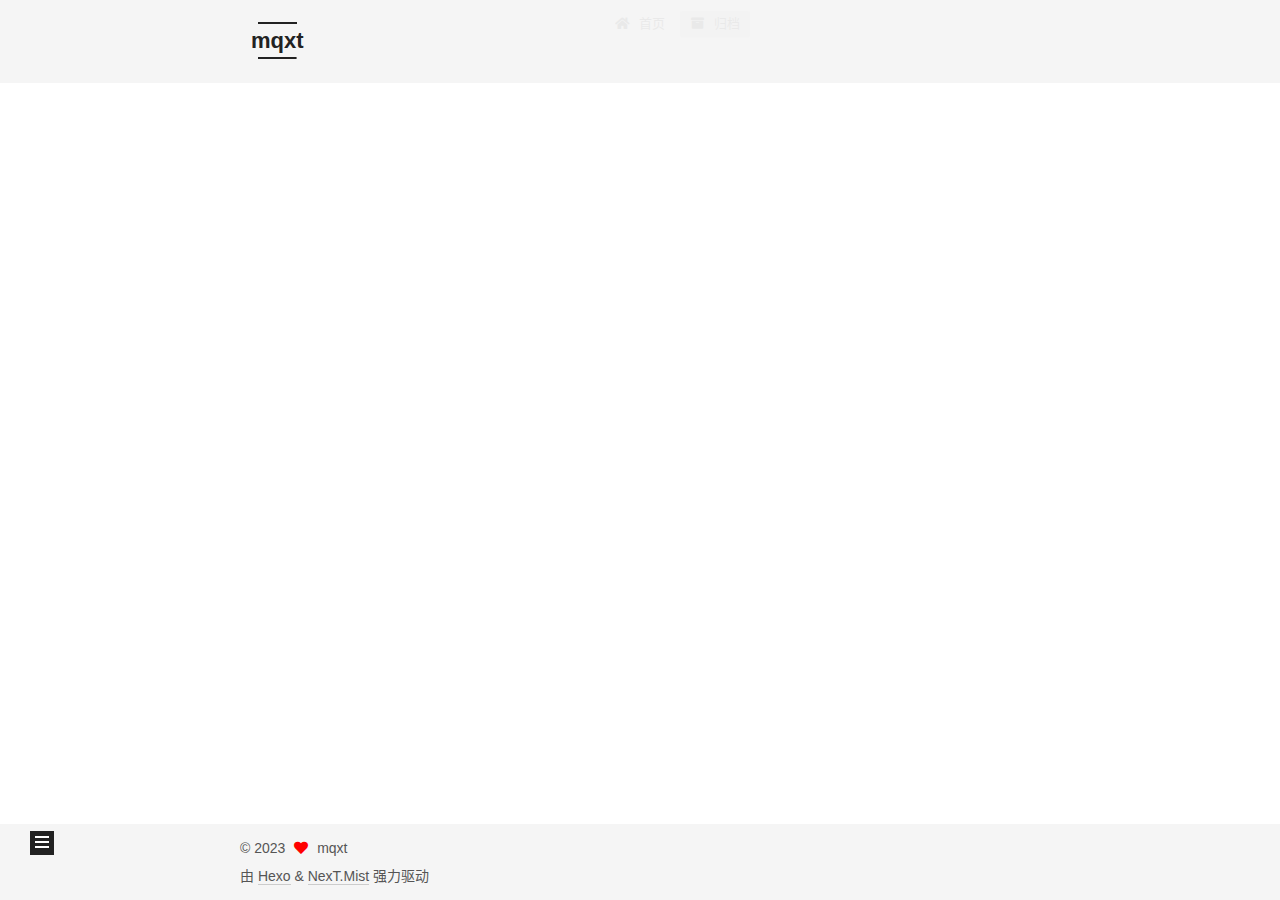
<file: archives/2023/09/index.html>
<!DOCTYPE html>
<html lang="zh-CN">
<head>
  <meta charset="UTF-8">
<meta name="viewport" content="width=device-width, initial-scale=1, maximum-scale=2">
<meta name="theme-color" content="#222">
<meta name="generator" content="Hexo 6.3.0">
  <link rel="apple-touch-icon" sizes="180x180" href="/images/apple-touch-icon-next.png">
  <link rel="icon" type="image/png" sizes="32x32" href="/images/favicon-32x32-next.png">
  <link rel="icon" type="image/png" sizes="16x16" href="/images/favicon-16x16-next.png">
  <link rel="mask-icon" href="/images/logo.svg" color="#222">

<link rel="stylesheet" href="/css/main.css">


<link rel="stylesheet" href="/lib/font-awesome/css/all.min.css">

<script id="hexo-configurations">
    var NexT = window.NexT || {};
    var CONFIG = {"hostname":"example.com","root":"/","scheme":"Mist","version":"7.8.0","exturl":false,"sidebar":{"position":"left","display":"post","padding":18,"offset":12,"onmobile":false},"copycode":{"enable":false,"show_result":false,"style":null},"back2top":{"enable":true,"sidebar":false,"scrollpercent":false},"bookmark":{"enable":false,"color":"#222","save":"auto"},"fancybox":false,"mediumzoom":false,"lazyload":false,"pangu":false,"comments":{"style":"tabs","active":null,"storage":true,"lazyload":false,"nav":null},"algolia":{"hits":{"per_page":10},"labels":{"input_placeholder":"Search for Posts","hits_empty":"We didn't find any results for the search: ${query}","hits_stats":"${hits} results found in ${time} ms"}},"localsearch":{"enable":false,"trigger":"auto","top_n_per_article":1,"unescape":false,"preload":false},"motion":{"enable":true,"async":false,"transition":{"post_block":"fadeIn","post_header":"slideDownIn","post_body":"slideDownIn","coll_header":"slideLeftIn","sidebar":"slideUpIn"}}};
  </script>

  <meta property="og:type" content="website">
<meta property="og:title" content="mqxt">
<meta property="og:url" content="http://example.com/archives/2023/09/index.html">
<meta property="og:site_name" content="mqxt">
<meta property="og:locale" content="zh_CN">
<meta property="article:author" content="mqxt">
<meta name="twitter:card" content="summary">

<link rel="canonical" href="http://example.com/archives/2023/09/">


<script id="page-configurations">
  // https://hexo.io/docs/variables.html
  CONFIG.page = {
    sidebar: "",
    isHome : false,
    isPost : false,
    lang   : 'zh-CN'
  };
</script>

  <title>归档 | mqxt</title>
  






  <noscript>
  <style>
  .use-motion .brand,
  .use-motion .menu-item,
  .sidebar-inner,
  .use-motion .post-block,
  .use-motion .pagination,
  .use-motion .comments,
  .use-motion .post-header,
  .use-motion .post-body,
  .use-motion .collection-header { opacity: initial; }

  .use-motion .site-title,
  .use-motion .site-subtitle {
    opacity: initial;
    top: initial;
  }

  .use-motion .logo-line-before i { left: initial; }
  .use-motion .logo-line-after i { right: initial; }
  </style>
</noscript>

</head>

<body itemscope itemtype="http://schema.org/WebPage">
  <div class="container use-motion">
    <div class="headband"></div>

    <header class="header" itemscope itemtype="http://schema.org/WPHeader">
      <div class="header-inner"><div class="site-brand-container">
  <div class="site-nav-toggle">
    <div class="toggle" aria-label="切换导航栏">
      <span class="toggle-line toggle-line-first"></span>
      <span class="toggle-line toggle-line-middle"></span>
      <span class="toggle-line toggle-line-last"></span>
    </div>
  </div>

  <div class="site-meta">

    <a href="/" class="brand" rel="start">
      <span class="logo-line-before"><i></i></span>
      <h1 class="site-title">mqxt</h1>
      <span class="logo-line-after"><i></i></span>
    </a>
  </div>

  <div class="site-nav-right">
    <div class="toggle popup-trigger">
    </div>
  </div>
</div>




<nav class="site-nav">
  <ul id="menu" class="main-menu menu">
        <li class="menu-item menu-item-home">

    <a href="/" rel="section"><i class="fa fa-home fa-fw"></i>首页</a>

  </li>
        <li class="menu-item menu-item-archives">

    <a href="/archives/" rel="section"><i class="fa fa-archive fa-fw"></i>归档</a>

  </li>
  </ul>
</nav>




</div>
    </header>

    
  <div class="back-to-top">
    <i class="fa fa-arrow-up"></i>
    <span>0%</span>
  </div>


    <main class="main">
      <div class="main-inner">
        <div class="content-wrap">
          

          <div class="content archive">
            

  
  
  
  <div class="post-block">
    <div class="posts-collapse">
      <div class="collection-title">
        <span class="collection-header">嗯..! 目前共计 1 篇日志。 继续努力。</span>
      </div>

      
    <div class="collection-year">
      <span class="collection-header">2023</span>
    </div>

  <article itemscope itemtype="http://schema.org/Article">
    <header class="post-header">

      <div class="post-meta">
        <time itemprop="dateCreated"
              datetime="2023-09-03T10:48:08+08:00"
              content="2023-09-03">
          09-03
        </time>
      </div>

      <div class="post-title">
          <a class="post-title-link" href="/2023/09/03/%E6%88%90%E4%B8%BAup%E4%B8%BB%E7%9A%84%E7%AC%AC365%E5%A4%A9/" itemprop="url">
            <span itemprop="name">成为up主的第365天</span>
          </a>
      </div>

    </header>
  </article>


    </div>
  </div>
  
  
  

  



          </div>
          

<script>
  window.addEventListener('tabs:register', () => {
    let { activeClass } = CONFIG.comments;
    if (CONFIG.comments.storage) {
      activeClass = localStorage.getItem('comments_active') || activeClass;
    }
    if (activeClass) {
      let activeTab = document.querySelector(`a[href="#comment-${activeClass}"]`);
      if (activeTab) {
        activeTab.click();
      }
    }
  });
  if (CONFIG.comments.storage) {
    window.addEventListener('tabs:click', event => {
      if (!event.target.matches('.tabs-comment .tab-content .tab-pane')) return;
      let commentClass = event.target.classList[1];
      localStorage.setItem('comments_active', commentClass);
    });
  }
</script>

        </div>
          
  
  <div class="toggle sidebar-toggle">
    <span class="toggle-line toggle-line-first"></span>
    <span class="toggle-line toggle-line-middle"></span>
    <span class="toggle-line toggle-line-last"></span>
  </div>

  <aside class="sidebar">
    <div class="sidebar-inner">

      <ul class="sidebar-nav motion-element">
        <li class="sidebar-nav-toc">
          文章目录
        </li>
        <li class="sidebar-nav-overview">
          站点概览
        </li>
      </ul>

      <!--noindex-->
      <div class="post-toc-wrap sidebar-panel">
      </div>
      <!--/noindex-->

      <div class="site-overview-wrap sidebar-panel">
        <div class="site-author motion-element" itemprop="author" itemscope itemtype="http://schema.org/Person">
  <p class="site-author-name" itemprop="name">mqxt</p>
  <div class="site-description" itemprop="description"></div>
</div>
<div class="site-state-wrap motion-element">
  <nav class="site-state">
      <div class="site-state-item site-state-posts">
          <a href="/archives/">
        
          <span class="site-state-item-count">1</span>
          <span class="site-state-item-name">日志</span>
        </a>
      </div>
      <div class="site-state-item site-state-tags">
        <span class="site-state-item-count">3</span>
        <span class="site-state-item-name">标签</span>
      </div>
  </nav>
</div>



      </div>

    </div>
  </aside>
  <div id="sidebar-dimmer"></div>


      </div>
    </main>

    <footer class="footer">
      <div class="footer-inner">
        

        

<div class="copyright">
  
  &copy; 
  <span itemprop="copyrightYear">2023</span>
  <span class="with-love">
    <i class="fa fa-heart"></i>
  </span>
  <span class="author" itemprop="copyrightHolder">mqxt</span>
</div>
  <div class="powered-by">由 <a href="https://hexo.io/" class="theme-link" rel="noopener" target="_blank">Hexo</a> & <a href="https://mist.theme-next.org/" class="theme-link" rel="noopener" target="_blank">NexT.Mist</a> 强力驱动
  </div>

        








      </div>
    </footer>
  </div>

  
  <script src="/lib/anime.min.js"></script>
  <script src="/lib/velocity/velocity.min.js"></script>
  <script src="/lib/velocity/velocity.ui.min.js"></script>

<script src="/js/utils.js"></script>

<script src="/js/motion.js"></script>


<script src="/js/schemes/muse.js"></script>


<script src="/js/next-boot.js"></script>




  















  

  

</body>
</html>
</file>
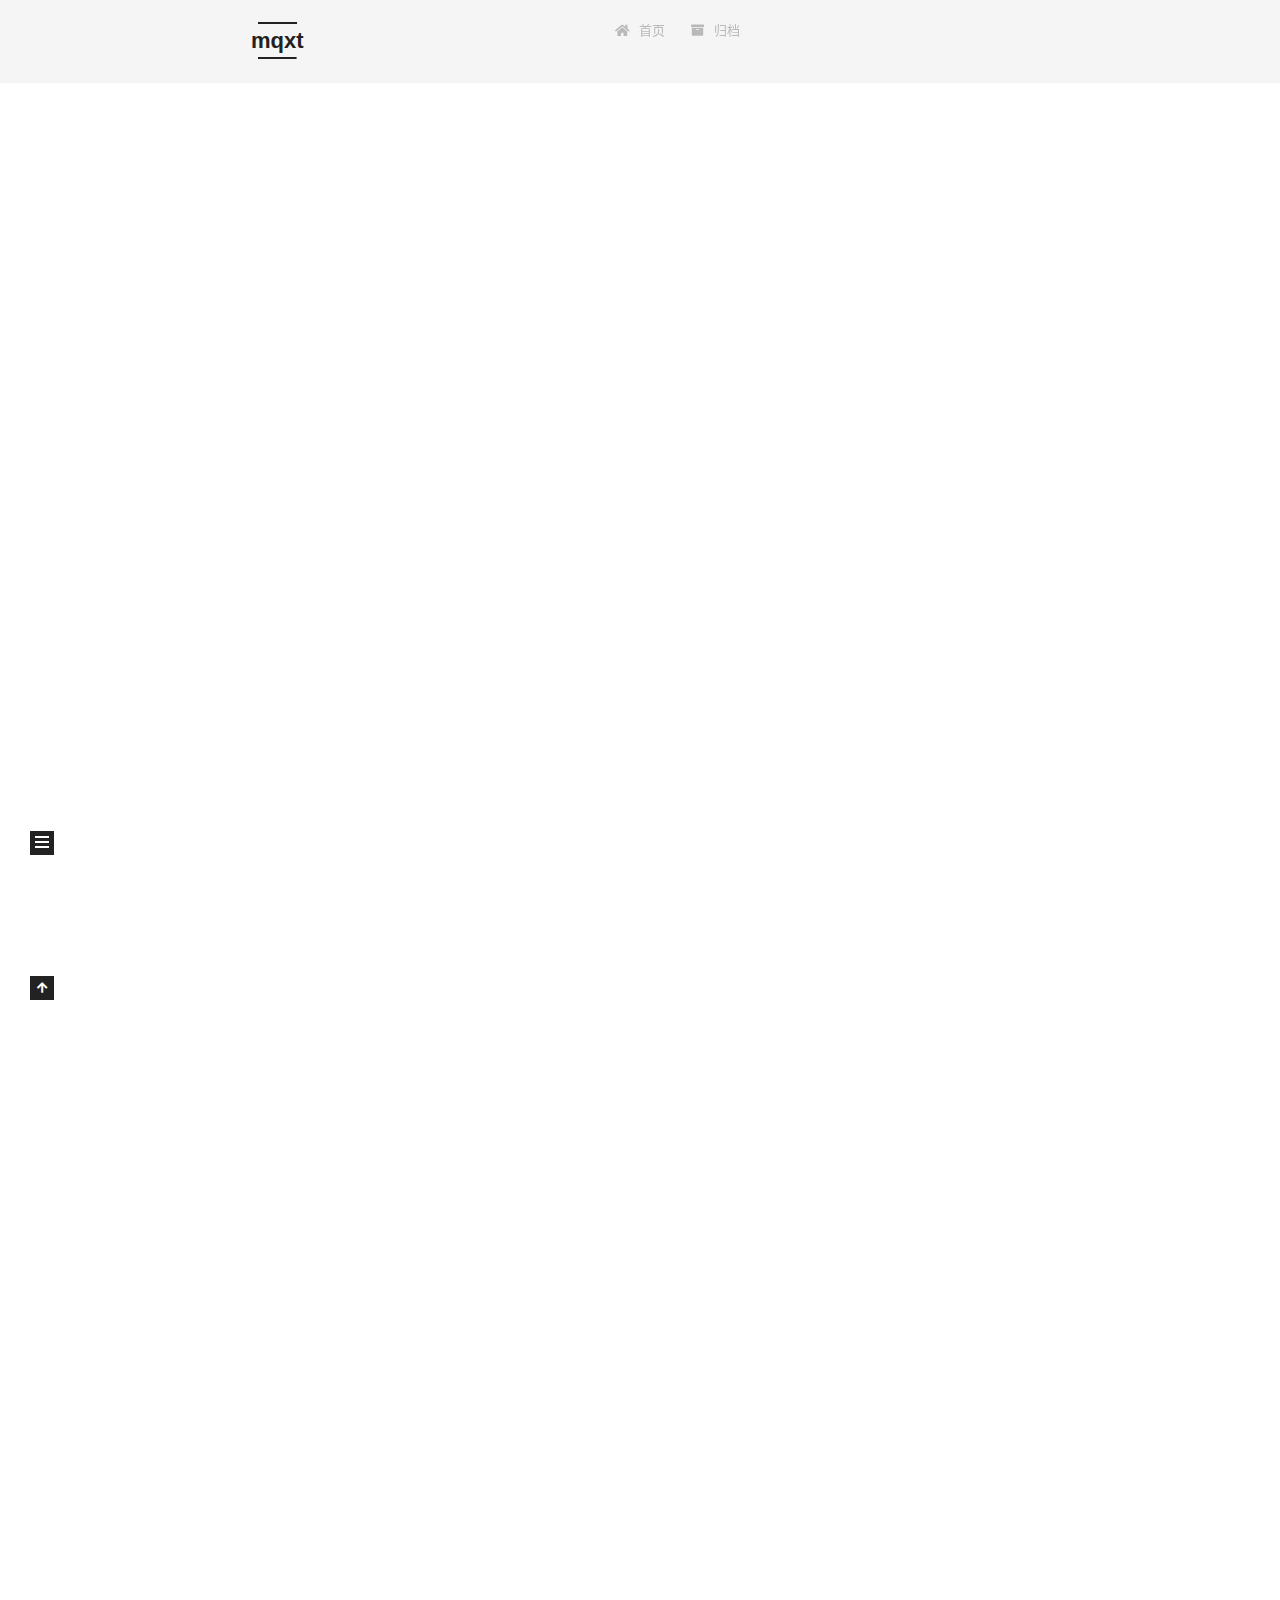
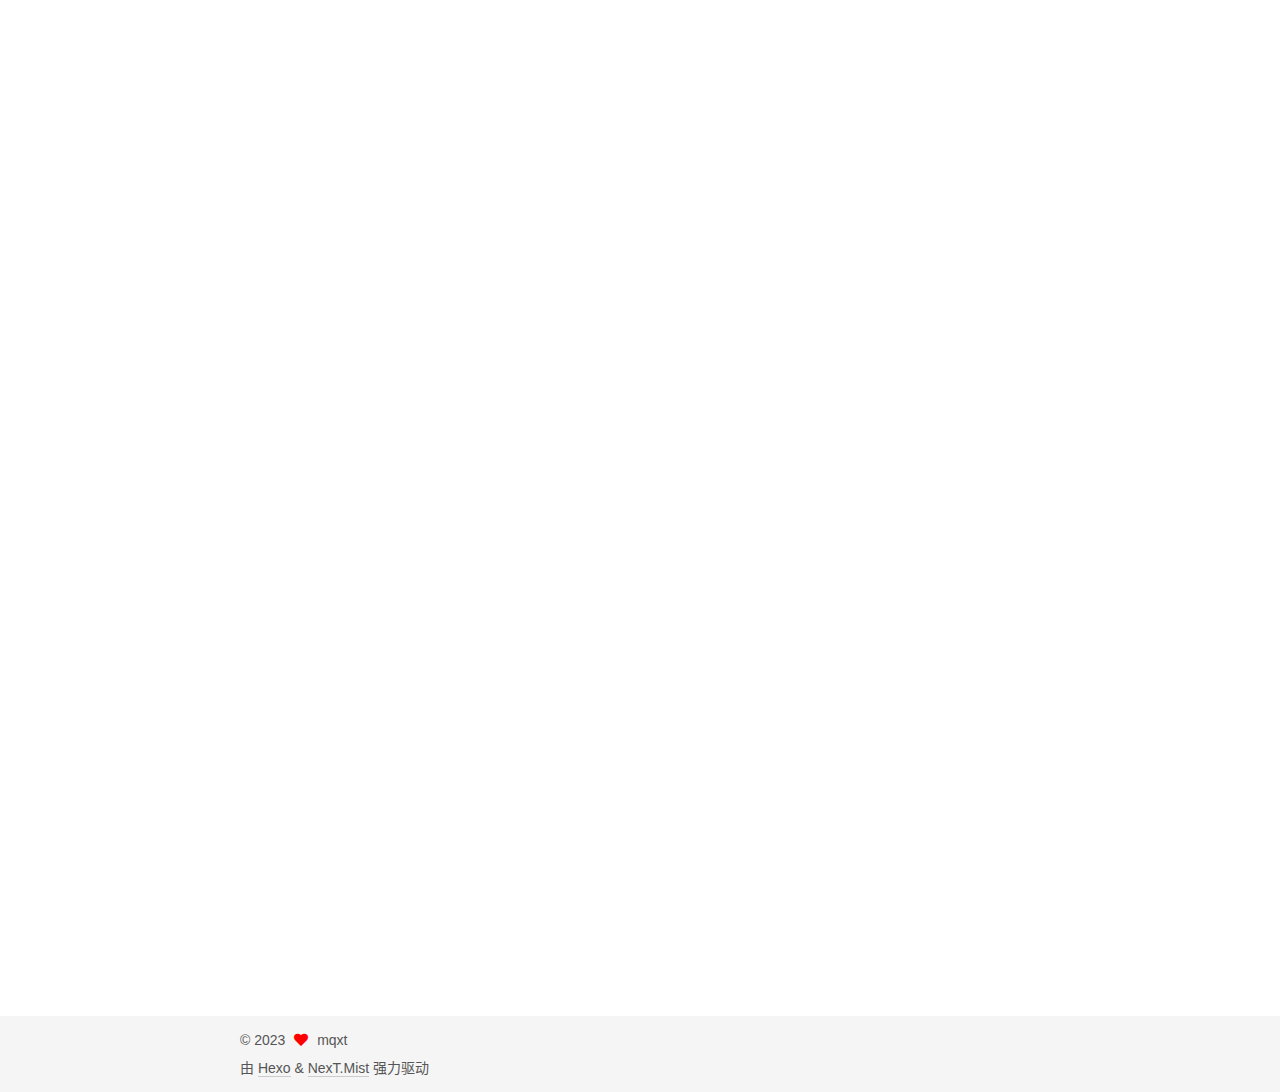
<file: 2023/09/03/成为up主的第365天/index.html>
<!DOCTYPE html>
<html lang="zh-CN">
<head>
  <meta charset="UTF-8">
<meta name="viewport" content="width=device-width, initial-scale=1, maximum-scale=2">
<meta name="theme-color" content="#222">
<meta name="generator" content="Hexo 6.3.0">
  <link rel="apple-touch-icon" sizes="180x180" href="/images/apple-touch-icon-next.png">
  <link rel="icon" type="image/png" sizes="32x32" href="/images/favicon-32x32-next.png">
  <link rel="icon" type="image/png" sizes="16x16" href="/images/favicon-16x16-next.png">
  <link rel="mask-icon" href="/images/logo.svg" color="#222">

<link rel="stylesheet" href="/css/main.css">


<link rel="stylesheet" href="/lib/font-awesome/css/all.min.css">

<script id="hexo-configurations">
    var NexT = window.NexT || {};
    var CONFIG = {"hostname":"example.com","root":"/","scheme":"Mist","version":"7.8.0","exturl":false,"sidebar":{"position":"left","display":"post","padding":18,"offset":12,"onmobile":false},"copycode":{"enable":false,"show_result":false,"style":null},"back2top":{"enable":true,"sidebar":false,"scrollpercent":false},"bookmark":{"enable":false,"color":"#222","save":"auto"},"fancybox":false,"mediumzoom":false,"lazyload":false,"pangu":false,"comments":{"style":"tabs","active":null,"storage":true,"lazyload":false,"nav":null},"algolia":{"hits":{"per_page":10},"labels":{"input_placeholder":"Search for Posts","hits_empty":"We didn't find any results for the search: ${query}","hits_stats":"${hits} results found in ${time} ms"}},"localsearch":{"enable":false,"trigger":"auto","top_n_per_article":1,"unescape":false,"preload":false},"motion":{"enable":true,"async":false,"transition":{"post_block":"fadeIn","post_header":"slideDownIn","post_body":"slideDownIn","coll_header":"slideLeftIn","sidebar":"slideUpIn"}}};
  </script>

  <meta name="description" content="&amp;emsp;&amp;emsp;无意中看到的，从第一次投稿到今天(2023.9.2)居然恰好是一年的时间。">
<meta property="og:type" content="article">
<meta property="og:title" content="成为up主的第365天">
<meta property="og:url" content="http://example.com/2023/09/03/%E6%88%90%E4%B8%BAup%E4%B8%BB%E7%9A%84%E7%AC%AC365%E5%A4%A9/index.html">
<meta property="og:site_name" content="mqxt">
<meta property="og:description" content="&amp;emsp;&amp;emsp;无意中看到的，从第一次投稿到今天(2023.9.2)居然恰好是一年的时间。">
<meta property="og:locale" content="zh_CN">
<meta property="og:image" content="http://example.com/pic/365.jpg">
<meta property="article:published_time" content="2023-09-03T02:48:08.000Z">
<meta property="article:modified_time" content="2023-09-03T04:39:41.125Z">
<meta property="article:author" content="mqxt">
<meta property="article:tag" content="音乐">
<meta property="article:tag" content="网上冲浪">
<meta property="article:tag" content="Dachs">
<meta name="twitter:card" content="summary">
<meta name="twitter:image" content="http://example.com/pic/365.jpg">

<link rel="canonical" href="http://example.com/2023/09/03/%E6%88%90%E4%B8%BAup%E4%B8%BB%E7%9A%84%E7%AC%AC365%E5%A4%A9/">


<script id="page-configurations">
  // https://hexo.io/docs/variables.html
  CONFIG.page = {
    sidebar: "",
    isHome : false,
    isPost : true,
    lang   : 'zh-CN'
  };
</script>

  <title>成为up主的第365天 | mqxt</title>
  






  <noscript>
  <style>
  .use-motion .brand,
  .use-motion .menu-item,
  .sidebar-inner,
  .use-motion .post-block,
  .use-motion .pagination,
  .use-motion .comments,
  .use-motion .post-header,
  .use-motion .post-body,
  .use-motion .collection-header { opacity: initial; }

  .use-motion .site-title,
  .use-motion .site-subtitle {
    opacity: initial;
    top: initial;
  }

  .use-motion .logo-line-before i { left: initial; }
  .use-motion .logo-line-after i { right: initial; }
  </style>
</noscript>

</head>

<body itemscope itemtype="http://schema.org/WebPage">
  <div class="container use-motion">
    <div class="headband"></div>

    <header class="header" itemscope itemtype="http://schema.org/WPHeader">
      <div class="header-inner"><div class="site-brand-container">
  <div class="site-nav-toggle">
    <div class="toggle" aria-label="切换导航栏">
      <span class="toggle-line toggle-line-first"></span>
      <span class="toggle-line toggle-line-middle"></span>
      <span class="toggle-line toggle-line-last"></span>
    </div>
  </div>

  <div class="site-meta">

    <a href="/" class="brand" rel="start">
      <span class="logo-line-before"><i></i></span>
      <h1 class="site-title">mqxt</h1>
      <span class="logo-line-after"><i></i></span>
    </a>
  </div>

  <div class="site-nav-right">
    <div class="toggle popup-trigger">
    </div>
  </div>
</div>




<nav class="site-nav">
  <ul id="menu" class="main-menu menu">
        <li class="menu-item menu-item-home">

    <a href="/" rel="section"><i class="fa fa-home fa-fw"></i>首页</a>

  </li>
        <li class="menu-item menu-item-archives">

    <a href="/archives/" rel="section"><i class="fa fa-archive fa-fw"></i>归档</a>

  </li>
  </ul>
</nav>




</div>
    </header>

    
  <div class="back-to-top">
    <i class="fa fa-arrow-up"></i>
    <span>0%</span>
  </div>


    <main class="main">
      <div class="main-inner">
        <div class="content-wrap">
          

          <div class="content post posts-expand">
            

    
  
  
  <article itemscope itemtype="http://schema.org/Article" class="post-block" lang="zh-CN">
    <link itemprop="mainEntityOfPage" href="http://example.com/2023/09/03/%E6%88%90%E4%B8%BAup%E4%B8%BB%E7%9A%84%E7%AC%AC365%E5%A4%A9/">

    <span hidden itemprop="author" itemscope itemtype="http://schema.org/Person">
      <meta itemprop="image" content="/images/avatar.gif">
      <meta itemprop="name" content="mqxt">
      <meta itemprop="description" content="">
    </span>

    <span hidden itemprop="publisher" itemscope itemtype="http://schema.org/Organization">
      <meta itemprop="name" content="mqxt">
    </span>
      <header class="post-header">
        <h1 class="post-title" itemprop="name headline">
          成为up主的第365天
        </h1>

        <div class="post-meta">
            <span class="post-meta-item">
              <span class="post-meta-item-icon">
                <i class="far fa-calendar"></i>
              </span>
              <span class="post-meta-item-text">发表于</span>
              

              <time title="创建时间：2023-09-03 10:48:08 / 修改时间：12:39:41" itemprop="dateCreated datePublished" datetime="2023-09-03T10:48:08+08:00">2023-09-03</time>
            </span>

          

        </div>
      </header>

    
    
    
    <div class="post-body" itemprop="articleBody">

      
        <p><img src="/pic/365.jpg" title="365"><br>&emsp;&emsp;无意中看到的，从第一次投稿到今天(2023.9.2)居然恰好是一年的时间。  </p>
<span id="more"></span>  

<p>&emsp;&emsp;一年前，我记得比较清楚，是处于打游戏打过头的疲惫和迷茫期，不知道要干点什么，就开始对Dachs作品的搬运，初衷是让那些只能在Soundcloud上听的音乐（在网易云也没有的）在B站也能听到。上传的视频无论如何是低创的：仅仅是把音乐封面拖进V1，把音频文件拖进A1，再把封面的时长拉成和音乐一样长，然后输出成视频。这样的话，音频质量肯定会损失，图像质量多半会损失（甚至原图像质量就不高），视频文件的大小还比原来的音频加上图像的体积大很多，这样的视频让我感觉很鸡肋。（不过我还是投稿了，并且第一次感受到当up主的感觉，大概是总是盼望着有人播放评论点赞收藏但是这些数量都太少了，进而也认清了Dachs人气不高的事实。）除了给每个视频加上备注说明，大概一点技术含量也没有吧？<br>&emsp;&emsp;第一批投稿我有意避开了很多早期作品，希望能把一个比较成熟的Dachs呈现出来。第二批投稿则主要是因为找到了Lifestreaming（2018年的作品）的原版视频以及花真金白银买了一张老专辑（2015年的专辑，里面有两首他的作品，￥16.47，主要是没人分享过这张专辑导致不买就听不到了）（没错，听到其它的付费专辑都是靠别人的分享，白嫖的），都是可能被人们忽视从而比较有分享价值的。我也再听过几遍他的早期作品，并不是初听时那么差。（对我来说，一首一般般的歌多听几遍就变得好听了，他的作品大概更是如此。）总之我就再投了一批稿。<br>&emsp;&emsp;我一直都想着，创建一个歌单，叫做Best of Dachs，和一些专辑名很类似，就是筛选出我认为Dachs最好的作品，但我又慢慢明白，自己喜欢的别人不一定就喜欢：自己觉得最好的曲子的评论寥寥无几，在这些寥寥无几的评论里也没有我想看到的讨论和想法。所以慢慢地，我就想着做一个Dachs的作品的大合集并且分享出去，这样就可以排除主观因素，同时不遗漏哪怕一首歌也更有意义。这样的分享是否会影响到创作者本人的利益？无疑是会的，但是依我所见Dachs不太计较这些。和他类似的创作者的歌曲往往要购买专辑才能听到（试听只能听到阉割版），但有几张专辑里他的歌曲可以全曲直接试听，同专辑的其他作者的有的作品却不能。另外，他还经常参与一些免费专辑的创作，（甚至在有一张免费专辑里他的一首歌感觉和那张专辑一点都不相关，就是为了把自己的作品找个机会发表一下）而这些歌曲的质量一点都不低。再者，他在Soundcloud上最新的两首作品都分享了.wav文件（最高音质，真·无损音质），让听者随意下载。所以我分享出来的话他大概不会不高兴吧？一个朋友和我讨论过“互联网精神”，将别人有版权的东西共享出去（关键是这并非我的作品）恐怕不太对，但在这种精神遭受重创的今天，我还是为它拾一把柴火吧！<br>&emsp;&emsp;今年暑假，我闲着没事又去翻翻他以前的投稿，还真就给我找到几首歌，属于最早期（2011-2013）的作品，但也蛮有意思（如前面的解释，可能客观上讲这些歌只是一般般而已）。这些作品为制作大合集提供了动力，因为如果像以前那样发视频实在不受人喜欢吧，就把这些作品囊括在大合集里面就好了。此时制作大合集的想法已经明确了。不过仍然是受限于游戏，在暑假期间几乎没有进展。回到学校正好又是打游戏过度的冷静期，可以慢慢回到正常状态。在军训的生病期间，身体稍微好一点时，突然就决定把这事完成。花了不少时间，总算是弄好了。完成的时间是4天前（2023.8.29）。<br>&emsp;&emsp;也就是说，从第一次投稿Dachs的作品到完成Dachs作品合集的整理和分享恰好快一年的时间？<br>&emsp;&emsp;我想起去年年底，在12月31日，跨年的晚上，跟朋友们连麦时不抱希望地打开他的作品页面，却发现他真就发布了新作品，当时的状态大概就是”瞳孔地震“，头脑空白，加上在房间里兴奋地叫喊把爸妈连带电话那边的朋友们吓到，因为这简直太惊喜了。他发歌确切的时间是20点02分。而在12月初，我给Dachs发过一封邮件，大概就是想知道他何时能出新作品，并且礼貌的表示这并不是在催他而只是问问（从后来的结果看来大概是起到了催促作用的吧，太坏了），他过了大概两周才回我说就快出新歌了（timely, in the near future），按我的理解，他只是随便说说而已，天知道这个措辞是指多久以后呢。（邮件消失了！！！我恨你微软邮件）（好吧又找回来了）当然收到新歌的当天晚上我也给他发了邮件感谢他，他总是提到’hope you like it’我才注意到我在邮件里没说我喜欢那首歌，但当然是非常喜欢的。到后来我也没说，因为觉得隔得时间久了再发邮件可能有点尴尬，但现在有点后悔心意没传达到。<br>&emsp;&emsp;不过我想说的重点是：他跨年发歌可能并不是送粉丝们一个跨年礼物，而是赶ddl，免得2022年一整年没有作品。支持这一想法的一个证据就是，那首新歌有种匆匆结尾，还没完成的感觉。如果真的是这样，那么他和我太像了，简直是同病相怜啊，都是受拖延症困扰的可怜人。我在没有意识到的情况下，恰好赶上一年的ddl，整理好了他的作品合集。（很好，这一次在无意识中没有被ddl困扰。）我也想赶在今天之内，在恰好是当up主365天的时候，把这篇长文写完。（显然失败了，因为要从零开始搭建一个网站，在第二天——当up主的第366天——完成了。）又感觉他可能是年纪大了，受生活压力的影响，没心思出新歌了，正如我渐渐感受到生活的压力。我未来也会感受到更大的压力吧，所以还是挺想在大学的时光里留下一些作品的，就像Dachs一样。不过我还是有一些有自知之明的：一个拖延症晚期患者。虽说我想问我自己，能做到吗？但我很清楚不会有一个明确的答复。就像这样，我想问Dachs，你今年会发新歌吗？而我今年大概率不会发邮件，我不想给他压力，他不发歌便算了吧，于是这一个问题也自然不会有一个明确的答复了，除非，他发歌，或者这一年过去。  </p>

    </div>

    
    
    

      <footer class="post-footer">
          <div class="post-tags">
              <a href="/tags/%E9%9F%B3%E4%B9%90/" rel="tag"># 音乐</a>
              <a href="/tags/%E7%BD%91%E4%B8%8A%E5%86%B2%E6%B5%AA/" rel="tag"># 网上冲浪</a>
              <a href="/tags/Dachs/" rel="tag"># Dachs</a>
          </div>

        


        
      </footer>
    
  </article>
  
  
  



          </div>
          

<script>
  window.addEventListener('tabs:register', () => {
    let { activeClass } = CONFIG.comments;
    if (CONFIG.comments.storage) {
      activeClass = localStorage.getItem('comments_active') || activeClass;
    }
    if (activeClass) {
      let activeTab = document.querySelector(`a[href="#comment-${activeClass}"]`);
      if (activeTab) {
        activeTab.click();
      }
    }
  });
  if (CONFIG.comments.storage) {
    window.addEventListener('tabs:click', event => {
      if (!event.target.matches('.tabs-comment .tab-content .tab-pane')) return;
      let commentClass = event.target.classList[1];
      localStorage.setItem('comments_active', commentClass);
    });
  }
</script>

        </div>
          
  
  <div class="toggle sidebar-toggle">
    <span class="toggle-line toggle-line-first"></span>
    <span class="toggle-line toggle-line-middle"></span>
    <span class="toggle-line toggle-line-last"></span>
  </div>

  <aside class="sidebar">
    <div class="sidebar-inner">

      <ul class="sidebar-nav motion-element">
        <li class="sidebar-nav-toc">
          文章目录
        </li>
        <li class="sidebar-nav-overview">
          站点概览
        </li>
      </ul>

      <!--noindex-->
      <div class="post-toc-wrap sidebar-panel">
      </div>
      <!--/noindex-->

      <div class="site-overview-wrap sidebar-panel">
        <div class="site-author motion-element" itemprop="author" itemscope itemtype="http://schema.org/Person">
  <p class="site-author-name" itemprop="name">mqxt</p>
  <div class="site-description" itemprop="description"></div>
</div>
<div class="site-state-wrap motion-element">
  <nav class="site-state">
      <div class="site-state-item site-state-posts">
          <a href="/archives/">
        
          <span class="site-state-item-count">1</span>
          <span class="site-state-item-name">日志</span>
        </a>
      </div>
      <div class="site-state-item site-state-tags">
        <span class="site-state-item-count">3</span>
        <span class="site-state-item-name">标签</span>
      </div>
  </nav>
</div>



      </div>

    </div>
  </aside>
  <div id="sidebar-dimmer"></div>


      </div>
    </main>

    <footer class="footer">
      <div class="footer-inner">
        

        

<div class="copyright">
  
  &copy; 
  <span itemprop="copyrightYear">2023</span>
  <span class="with-love">
    <i class="fa fa-heart"></i>
  </span>
  <span class="author" itemprop="copyrightHolder">mqxt</span>
</div>
  <div class="powered-by">由 <a href="https://hexo.io/" class="theme-link" rel="noopener" target="_blank">Hexo</a> & <a href="https://mist.theme-next.org/" class="theme-link" rel="noopener" target="_blank">NexT.Mist</a> 强力驱动
  </div>

        








      </div>
    </footer>
  </div>

  
  <script src="/lib/anime.min.js"></script>
  <script src="/lib/velocity/velocity.min.js"></script>
  <script src="/lib/velocity/velocity.ui.min.js"></script>

<script src="/js/utils.js"></script>

<script src="/js/motion.js"></script>


<script src="/js/schemes/muse.js"></script>


<script src="/js/next-boot.js"></script>




  















  

  

</body>
</html>
</file>
<file: css/main.css>
:root {
  --body-bg-color: #fff;
  --content-bg-color: #f5f5f5;
  --card-bg-color: #f5f5f5;
  --text-color: #555;
  --blockquote-color: #666;
  --link-color: #555;
  --link-hover-color: #222;
  --brand-color: #222;
  --brand-hover-color: #222;
  --table-row-odd-bg-color: #f9f9f9;
  --table-row-hover-bg-color: #f5f5f5;
  --menu-item-bg-color: #ddd;
  --btn-default-bg: transparent;
  --btn-default-color: var(--link-color);
  --btn-default-border-color: var(--link-color);
  --btn-default-hover-bg: transparent;
  --btn-default-hover-color: var(--link-hover-color);
  --btn-default-hover-border-color: var(--link-hover-color);
}
html {
  line-height: 1.15; /* 1 */
  -webkit-text-size-adjust: 100%; /* 2 */
}
body {
  margin: 0;
}
main {
  display: block;
}
h1 {
  font-size: 2em;
  margin: 0.67em 0;
}
hr {
  box-sizing: content-box; /* 1 */
  height: 0; /* 1 */
  overflow: visible; /* 2 */
}
pre {
  font-family: monospace, monospace; /* 1 */
  font-size: 1em; /* 2 */
}
a {
  background: transparent;
}
abbr[title] {
  border-bottom: none; /* 1 */
  text-decoration: underline; /* 2 */
  text-decoration: underline dotted; /* 2 */
}
b,
strong {
  font-weight: bolder;
}
code,
kbd,
samp {
  font-family: monospace, monospace; /* 1 */
  font-size: 1em; /* 2 */
}
small {
  font-size: 80%;
}
sub,
sup {
  font-size: 75%;
  line-height: 0;
  position: relative;
  vertical-align: baseline;
}
sub {
  bottom: -0.25em;
}
sup {
  top: -0.5em;
}
img {
  border-style: none;
}
button,
input,
optgroup,
select,
textarea {
  font-family: inherit; /* 1 */
  font-size: 100%; /* 1 */
  line-height: 1.15; /* 1 */
  margin: 0; /* 2 */
}
button,
input {
/* 1 */
  overflow: visible;
}
button,
select {
/* 1 */
  text-transform: none;
}
button,
[type='button'],
[type='reset'],
[type='submit'] {
  -webkit-appearance: button;
}
button::-moz-focus-inner,
[type='button']::-moz-focus-inner,
[type='reset']::-moz-focus-inner,
[type='submit']::-moz-focus-inner {
  border-style: none;
  padding: 0;
}
button:-moz-focusring,
[type='button']:-moz-focusring,
[type='reset']:-moz-focusring,
[type='submit']:-moz-focusring {
  outline: 1px dotted ButtonText;
}
fieldset {
  padding: 0.35em 0.75em 0.625em;
}
legend {
  box-sizing: border-box; /* 1 */
  color: inherit; /* 2 */
  display: table; /* 1 */
  max-width: 100%; /* 1 */
  padding: 0; /* 3 */
  white-space: normal; /* 1 */
}
progress {
  vertical-align: baseline;
}
textarea {
  overflow: auto;
}
[type='checkbox'],
[type='radio'] {
  box-sizing: border-box; /* 1 */
  padding: 0; /* 2 */
}
[type='number']::-webkit-inner-spin-button,
[type='number']::-webkit-outer-spin-button {
  height: auto;
}
[type='search'] {
  outline-offset: -2px; /* 2 */
  -webkit-appearance: textfield; /* 1 */
}
[type='search']::-webkit-search-decoration {
  -webkit-appearance: none;
}
::-webkit-file-upload-button {
  font: inherit; /* 2 */
  -webkit-appearance: button; /* 1 */
}
details {
  display: block;
}
summary {
  display: list-item;
}
template {
  display: none;
}
[hidden] {
  display: none;
}
::selection {
  background: #262a30;
  color: #eee;
}
html,
body {
  height: 100%;
}
body {
  background: var(--body-bg-color);
  color: var(--text-color);
  font-family: 'Lato', "PingFang SC", "Microsoft YaHei", sans-serif;
  font-size: 1em;
  line-height: 2;
}
@media (max-width: 991px) {
  body {
    padding-left: 0 !important;
    padding-right: 0 !important;
  }
}
h1,
h2,
h3,
h4,
h5,
h6 {
  font-family: 'Lato', "PingFang SC", "Microsoft YaHei", sans-serif;
  font-weight: bold;
  line-height: 1.5;
  margin: 20px 0 15px;
}
h1 {
  font-size: 1.5em;
}
h2 {
  font-size: 1.375em;
}
h3 {
  font-size: 1.25em;
}
h4 {
  font-size: 1.125em;
}
h5 {
  font-size: 1em;
}
h6 {
  font-size: 0.875em;
}
p {
  margin: 0 0 20px 0;
}
a,
span.exturl {
  border-bottom: 1px solid #ccc;
  color: var(--link-color);
  outline: 0;
  text-decoration: none;
  overflow-wrap: break-word;
  word-wrap: break-word;
  cursor: pointer;
}
a:hover,
span.exturl:hover {
  border-bottom-color: var(--link-hover-color);
  color: var(--link-hover-color);
}
iframe,
img,
video {
  display: block;
  margin-left: auto;
  margin-right: auto;
  max-width: 100%;
}
hr {
  background-image: repeating-linear-gradient(-45deg, #ddd, #ddd 4px, transparent 4px, transparent 8px);
  border: 0;
  height: 3px;
  margin: 40px 0;
}
blockquote {
  border-left: 4px solid #ddd;
  color: var(--blockquote-color);
  margin: 0;
  padding: 0 15px;
}
blockquote cite::before {
  content: '-';
  padding: 0 5px;
}
dt {
  font-weight: bold;
}
dd {
  margin: 0;
  padding: 0;
}
kbd {
  background-color: #f5f5f5;
  background-image: linear-gradient(#eee, #fff, #eee);
  border: 1px solid #ccc;
  border-radius: 0.2em;
  box-shadow: 0.1em 0.1em 0.2em rgba(0,0,0,0.1);
  color: #555;
  font-family: inherit;
  padding: 0.1em 0.3em;
  white-space: nowrap;
}
.table-container {
  overflow: auto;
}
table {
  border-collapse: collapse;
  border-spacing: 0;
  font-size: 0.875em;
  margin: 0 0 20px 0;
  width: 100%;
}
tbody tr:nth-of-type(odd) {
  background: var(--table-row-odd-bg-color);
}
tbody tr:hover {
  background: var(--table-row-hover-bg-color);
}
caption,
th,
td {
  font-weight: normal;
  padding: 8px;
  vertical-align: middle;
}
th,
td {
  border: 1px solid #ddd;
  border-bottom: 3px solid #ddd;
}
th {
  font-weight: 700;
  padding-bottom: 10px;
}
td {
  border-bottom-width: 1px;
}
.btn {
  background: var(--btn-default-bg);
  border: 2px solid var(--btn-default-border-color);
  border-radius: 0;
  color: var(--btn-default-color);
  display: inline-block;
  font-size: 0.875em;
  line-height: 2;
  padding: 0 20px;
  text-decoration: none;
  transition-property: background-color;
  transition-delay: 0s;
  transition-duration: 0.2s;
  transition-timing-function: ease-in-out;
}
.btn:hover {
  background: var(--btn-default-hover-bg);
  border-color: var(--btn-default-hover-border-color);
  color: var(--btn-default-hover-color);
}
.btn + .btn {
  margin: 0 0 8px 8px;
}
.btn .fa-fw {
  text-align: left;
  width: 1.285714285714286em;
}
.toggle {
  line-height: 0;
}
.toggle .toggle-line {
  background: #fff;
  display: inline-block;
  height: 2px;
  left: 0;
  position: relative;
  top: 0;
  transition: all 0.4s;
  vertical-align: top;
  width: 100%;
}
.toggle .toggle-line:not(:first-child) {
  margin-top: 3px;
}
.toggle.toggle-arrow .toggle-line-first {
  left: 50%;
  top: 2px;
  transform: rotate(45deg);
  width: 50%;
}
.toggle.toggle-arrow .toggle-line-middle {
  left: 2px;
  width: 90%;
}
.toggle.toggle-arrow .toggle-line-last {
  left: 50%;
  top: -2px;
  transform: rotate(-45deg);
  width: 50%;
}
.toggle.toggle-close .toggle-line-first {
  transform: rotate(-45deg);
  top: 5px;
}
.toggle.toggle-close .toggle-line-middle {
  opacity: 0;
}
.toggle.toggle-close .toggle-line-last {
  transform: rotate(45deg);
  top: -5px;
}
.highlight,
pre {
  background: #f7f7f7;
  color: #4d4d4c;
  line-height: 1.6;
  margin: 0 auto 20px;
}
pre,
code {
  font-family: consolas, Menlo, monospace, "PingFang SC", "Microsoft YaHei";
}
code {
  background: #eee;
  border-radius: 3px;
  color: #555;
  padding: 2px 4px;
  overflow-wrap: break-word;
  word-wrap: break-word;
}
.highlight *::selection {
  background: #d6d6d6;
}
.highlight pre {
  border: 0;
  margin: 0;
  padding: 10px 0;
}
.highlight table {
  border: 0;
  margin: 0;
  width: auto;
}
.highlight td {
  border: 0;
  padding: 0;
}
.highlight figcaption {
  background: #eff2f3;
  color: #4d4d4c;
  display: flex;
  font-size: 0.875em;
  justify-content: space-between;
  line-height: 1.2;
  padding: 0.5em;
}
.highlight figcaption a {
  color: #4d4d4c;
}
.highlight figcaption a:hover {
  border-bottom-color: #4d4d4c;
}
.highlight .gutter {
  -moz-user-select: none;
  -ms-user-select: none;
  -webkit-user-select: none;
  user-select: none;
}
.highlight .gutter pre {
  background: #eff2f3;
  color: #869194;
  padding-left: 10px;
  padding-right: 10px;
  text-align: right;
}
.highlight .code pre {
  background: #f7f7f7;
  padding-left: 10px;
  width: 100%;
}
.gist table {
  width: auto;
}
.gist table td {
  border: 0;
}
pre {
  overflow: auto;
  padding: 10px;
}
pre code {
  background: none;
  color: #4d4d4c;
  font-size: 0.875em;
  padding: 0;
  text-shadow: none;
}
pre .deletion {
  background: #fdd;
}
pre .addition {
  background: #dfd;
}
pre .meta {
  color: #eab700;
  -moz-user-select: none;
  -ms-user-select: none;
  -webkit-user-select: none;
  user-select: none;
}
pre .comment {
  color: #8e908c;
}
pre .variable,
pre .attribute,
pre .tag,
pre .name,
pre .regexp,
pre .ruby .constant,
pre .xml .tag .title,
pre .xml .pi,
pre .xml .doctype,
pre .html .doctype,
pre .css .id,
pre .css .class,
pre .css .pseudo {
  color: #c82829;
}
pre .number,
pre .preprocessor,
pre .built_in,
pre .builtin-name,
pre .literal,
pre .params,
pre .constant,
pre .command {
  color: #f5871f;
}
pre .ruby .class .title,
pre .css .rules .attribute,
pre .string,
pre .symbol,
pre .value,
pre .inheritance,
pre .header,
pre .ruby .symbol,
pre .xml .cdata,
pre .special,
pre .formula {
  color: #718c00;
}
pre .title,
pre .css .hexcolor {
  color: #3e999f;
}
pre .function,
pre .python .decorator,
pre .python .title,
pre .ruby .function .title,
pre .ruby .title .keyword,
pre .perl .sub,
pre .javascript .title,
pre .coffeescript .title {
  color: #4271ae;
}
pre .keyword,
pre .javascript .function {
  color: #8959a8;
}
.blockquote-center {
  border-left: none;
  margin: 40px 0;
  padding: 0;
  position: relative;
  text-align: center;
}
.blockquote-center .fa {
  display: block;
  opacity: 0.6;
  position: absolute;
  width: 100%;
}
.blockquote-center .fa-quote-left {
  border-top: 1px solid #ccc;
  text-align: left;
  top: -20px;
}
.blockquote-center .fa-quote-right {
  border-bottom: 1px solid #ccc;
  text-align: right;
  bottom: -20px;
}
.blockquote-center p,
.blockquote-center div {
  text-align: center;
}
.post-body .group-picture img {
  margin: 0 auto;
  padding: 0 3px;
}
.group-picture-row {
  margin-bottom: 6px;
  overflow: hidden;
}
.group-picture-column {
  float: left;
  margin-bottom: 10px;
}
.post-body .label {
  color: #555;
  display: inline;
  padding: 0 2px;
}
.post-body .label.default {
  background: #f0f0f0;
}
.post-body .label.primary {
  background: #efe6f7;
}
.post-body .label.info {
  background: #e5f2f8;
}
.post-body .label.success {
  background: #e7f4e9;
}
.post-body .label.warning {
  background: #fcf6e1;
}
.post-body .label.danger {
  background: #fae8eb;
}
.post-body .tabs {
  margin-bottom: 20px;
}
.post-body .tabs,
.tabs-comment {
  display: block;
  padding-top: 10px;
  position: relative;
}
.post-body .tabs ul.nav-tabs,
.tabs-comment ul.nav-tabs {
  display: flex;
  flex-wrap: wrap;
  margin: 0;
  margin-bottom: -1px;
  padding: 0;
}
@media (max-width: 413px) {
  .post-body .tabs ul.nav-tabs,
  .tabs-comment ul.nav-tabs {
    display: block;
    margin-bottom: 5px;
  }
}
.post-body .tabs ul.nav-tabs li.tab,
.tabs-comment ul.nav-tabs li.tab {
  border-bottom: 1px solid #ddd;
  border-left: 1px solid transparent;
  border-right: 1px solid transparent;
  border-top: 3px solid transparent;
  flex-grow: 1;
  list-style-type: none;
  border-radius: 0 0 0 0;
}
@media (max-width: 413px) {
  .post-body .tabs ul.nav-tabs li.tab,
  .tabs-comment ul.nav-tabs li.tab {
    border-bottom: 1px solid transparent;
    border-left: 3px solid transparent;
    border-right: 1px solid transparent;
    border-top: 1px solid transparent;
  }
}
@media (max-width: 413px) {
  .post-body .tabs ul.nav-tabs li.tab,
  .tabs-comment ul.nav-tabs li.tab {
    border-radius: 0;
  }
}
.post-body .tabs ul.nav-tabs li.tab a,
.tabs-comment ul.nav-tabs li.tab a {
  border-bottom: initial;
  display: block;
  line-height: 1.8;
  outline: 0;
  padding: 0.25em 0.75em;
  text-align: center;
  transition-delay: 0s;
  transition-duration: 0.2s;
  transition-timing-function: ease-out;
}
.post-body .tabs ul.nav-tabs li.tab a i,
.tabs-comment ul.nav-tabs li.tab a i {
  width: 1.285714285714286em;
}
.post-body .tabs ul.nav-tabs li.tab.active,
.tabs-comment ul.nav-tabs li.tab.active {
  border-bottom: 1px solid transparent;
  border-left: 1px solid #ddd;
  border-right: 1px solid #ddd;
  border-top: 3px solid #fc6423;
}
@media (max-width: 413px) {
  .post-body .tabs ul.nav-tabs li.tab.active,
  .tabs-comment ul.nav-tabs li.tab.active {
    border-bottom: 1px solid #ddd;
    border-left: 3px solid #fc6423;
    border-right: 1px solid #ddd;
    border-top: 1px solid #ddd;
  }
}
.post-body .tabs ul.nav-tabs li.tab.active a,
.tabs-comment ul.nav-tabs li.tab.active a {
  color: var(--link-color);
  cursor: default;
}
.post-body .tabs .tab-content .tab-pane,
.tabs-comment .tab-content .tab-pane {
  border: 1px solid #ddd;
  border-top: 0;
  padding: 20px 20px 0 20px;
  border-radius: 0;
}
.post-body .tabs .tab-content .tab-pane:not(.active),
.tabs-comment .tab-content .tab-pane:not(.active) {
  display: none;
}
.post-body .tabs .tab-content .tab-pane.active,
.tabs-comment .tab-content .tab-pane.active {
  display: block;
}
.post-body .tabs .tab-content .tab-pane.active:nth-of-type(1),
.tabs-comment .tab-content .tab-pane.active:nth-of-type(1) {
  border-radius: 0 0 0 0;
}
@media (max-width: 413px) {
  .post-body .tabs .tab-content .tab-pane.active:nth-of-type(1),
  .tabs-comment .tab-content .tab-pane.active:nth-of-type(1) {
    border-radius: 0;
  }
}
.post-body .note {
  border-radius: 3px;
  margin-bottom: 20px;
  padding: 1em;
  position: relative;
  border: 1px solid #eee;
  border-left-width: 5px;
}
.post-body .note h2,
.post-body .note h3,
.post-body .note h4,
.post-body .note h5,
.post-body .note h6 {
  margin-top: 0;
  border-bottom: initial;
  margin-bottom: 0;
  padding-top: 0;
}
.post-body .note p:first-child,
.post-body .note ul:first-child,
.post-body .note ol:first-child,
.post-body .note table:first-child,
.post-body .note pre:first-child,
.post-body .note blockquote:first-child,
.post-body .note img:first-child {
  margin-top: 0;
}
.post-body .note p:last-child,
.post-body .note ul:last-child,
.post-body .note ol:last-child,
.post-body .note table:last-child,
.post-body .note pre:last-child,
.post-body .note blockquote:last-child,
.post-body .note img:last-child {
  margin-bottom: 0;
}
.post-body .note.default {
  border-left-color: #777;
}
.post-body .note.default h2,
.post-body .note.default h3,
.post-body .note.default h4,
.post-body .note.default h5,
.post-body .note.default h6 {
  color: #777;
}
.post-body .note.primary {
  border-left-color: #6f42c1;
}
.post-body .note.primary h2,
.post-body .note.primary h3,
.post-body .note.primary h4,
.post-body .note.primary h5,
.post-body .note.primary h6 {
  color: #6f42c1;
}
.post-body .note.info {
  border-left-color: #428bca;
}
.post-body .note.info h2,
.post-body .note.info h3,
.post-body .note.info h4,
.post-body .note.info h5,
.post-body .note.info h6 {
  color: #428bca;
}
.post-body .note.success {
  border-left-color: #5cb85c;
}
.post-body .note.success h2,
.post-body .note.success h3,
.post-body .note.success h4,
.post-body .note.success h5,
.post-body .note.success h6 {
  color: #5cb85c;
}
.post-body .note.warning {
  border-left-color: #f0ad4e;
}
.post-body .note.warning h2,
.post-body .note.warning h3,
.post-body .note.warning h4,
.post-body .note.warning h5,
.post-body .note.warning h6 {
  color: #f0ad4e;
}
.post-body .note.danger {
  border-left-color: #d9534f;
}
.post-body .note.danger h2,
.post-body .note.danger h3,
.post-body .note.danger h4,
.post-body .note.danger h5,
.post-body .note.danger h6 {
  color: #d9534f;
}
.pagination .prev,
.pagination .next,
.pagination .page-number,
.pagination .space {
  display: inline-block;
  margin: 0 10px;
  padding: 0 11px;
  position: relative;
  top: -1px;
}
@media (max-width: 767px) {
  .pagination .prev,
  .pagination .next,
  .pagination .page-number,
  .pagination .space {
    margin: 0 5px;
  }
}
.pagination {
  border-top: 1px solid #eee;
  margin: 120px 0 0;
  text-align: center;
}
.pagination .prev,
.pagination .next,
.pagination .page-number {
  border-bottom: 0;
  border-top: 1px solid #eee;
  transition-property: border-color;
  transition-delay: 0s;
  transition-duration: 0.2s;
  transition-timing-function: ease-in-out;
}
.pagination .prev:hover,
.pagination .next:hover,
.pagination .page-number:hover {
  border-top-color: #222;
}
.pagination .space {
  margin: 0;
  padding: 0;
}
.pagination .prev {
  margin-left: 0;
}
.pagination .next {
  margin-right: 0;
}
.pagination .page-number.current {
  background: #ccc;
  border-top-color: #ccc;
  color: #fff;
}
@media (max-width: 767px) {
  .pagination {
    border-top: none;
  }
  .pagination .prev,
  .pagination .next,
  .pagination .page-number {
    border-bottom: 1px solid #eee;
    border-top: 0;
    margin-bottom: 10px;
    padding: 0 10px;
  }
  .pagination .prev:hover,
  .pagination .next:hover,
  .pagination .page-number:hover {
    border-bottom-color: #222;
  }
}
.comments {
  margin-top: 60px;
  overflow: hidden;
}
.comment-button-group {
  display: flex;
  flex-wrap: wrap-reverse;
  justify-content: center;
  margin: 1em 0;
}
.comment-button-group .comment-button {
  margin: 0.1em 0.2em;
}
.comment-button-group .comment-button.active {
  background: var(--btn-default-hover-bg);
  border-color: var(--btn-default-hover-border-color);
  color: var(--btn-default-hover-color);
}
.comment-position {
  display: none;
}
.comment-position.active {
  display: block;
}
.tabs-comment {
  background: var(--content-bg-color);
  margin-top: 4em;
  padding-top: 0;
}
.tabs-comment .comments {
  border: 0;
  box-shadow: none;
  margin-top: 0;
  padding-top: 0;
}
.container {
  min-height: 100%;
  position: relative;
}
.main-inner {
  margin: 0 auto;
  width: 700px;
}
@media (min-width: 1200px) {
  .main-inner {
    width: 800px;
  }
}
@media (min-width: 1600px) {
  .main-inner {
    width: 900px;
  }
}
@media (max-width: 767px) {
  .content-wrap {
    padding: 0 20px;
  }
}
.header {
  background: transparent;
}
.header-inner {
  margin: 0 auto;
  width: 700px;
}
@media (min-width: 1200px) {
  .header-inner {
    width: 800px;
  }
}
@media (min-width: 1600px) {
  .header-inner {
    width: 900px;
  }
}
.site-brand-container {
  display: flex;
  flex-shrink: 0;
  padding: 0 10px;
}
.headband {
  background: #222;
  height: 3px;
}
.site-meta {
  flex-grow: 1;
  text-align: left;
}
@media (max-width: 767px) {
  .site-meta {
    text-align: center;
  }
}
.brand {
  border-bottom: none;
  color: var(--brand-color);
  display: inline-block;
  line-height: 1.375em;
  padding: 0 40px;
  position: relative;
}
.brand:hover {
  color: var(--brand-hover-color);
}
.site-title {
  font-family: 'Lato', "PingFang SC", "Microsoft YaHei", sans-serif;
  font-size: 1.375em;
  font-weight: normal;
  margin: 0;
}
.site-subtitle {
  color: #999;
  font-size: 0.8125em;
  margin: 10px 0;
}
.use-motion .brand {
  opacity: 0;
}
.use-motion .site-title,
.use-motion .site-subtitle,
.use-motion .custom-logo-image {
  opacity: 0;
  position: relative;
  top: -10px;
}
.site-nav-toggle,
.site-nav-right {
  display: none;
}
@media (max-width: 767px) {
  .site-nav-toggle,
  .site-nav-right {
    display: flex;
    flex-direction: column;
    justify-content: center;
  }
}
.site-nav-toggle .toggle,
.site-nav-right .toggle {
  color: var(--text-color);
  padding: 10px;
  width: 22px;
}
.site-nav-toggle .toggle .toggle-line,
.site-nav-right .toggle .toggle-line {
  background: var(--text-color);
  border-radius: 1px;
}
.site-nav {
  display: block;
}
@media (max-width: 767px) {
  .site-nav {
    clear: both;
    display: none;
  }
}
.site-nav.site-nav-on {
  display: block;
}
.menu {
  margin-top: 20px;
  padding-left: 0;
  text-align: center;
}
.menu-item {
  display: inline-block;
  list-style: none;
  margin: 0 10px;
}
@media (max-width: 767px) {
  .menu-item {
    display: block;
    margin-top: 10px;
  }
  .menu-item.menu-item-search {
    display: none;
  }
}
.menu-item a,
.menu-item span.exturl {
  border-bottom: 0;
  display: block;
  font-size: 0.8125em;
  transition-property: border-color;
  transition-delay: 0s;
  transition-duration: 0.2s;
  transition-timing-function: ease-in-out;
}
@media (hover: none) {
  .menu-item a:hover,
  .menu-item span.exturl:hover {
    border-bottom-color: transparent !important;
  }
}
.menu-item .fa,
.menu-item .fab,
.menu-item .far,
.menu-item .fas {
  margin-right: 8px;
}
.menu-item .badge {
  display: inline-block;
  font-weight: bold;
  line-height: 1;
  margin-left: 0.35em;
  margin-top: 0.35em;
  text-align: center;
  white-space: nowrap;
}
@media (max-width: 767px) {
  .menu-item .badge {
    float: right;
    margin-left: 0;
  }
}
.menu-item-active a,
.menu .menu-item a:hover,
.menu .menu-item span.exturl:hover {
  background: var(--menu-item-bg-color);
}
.use-motion .menu-item {
  opacity: 0;
}
.sidebar {
  background: #222;
  bottom: 0;
  box-shadow: inset 0 2px 6px #000;
  position: fixed;
  top: 0;
}
@media (max-width: 991px) {
  .sidebar {
    display: none;
  }
}
.sidebar-inner {
  color: #999;
  padding: 18px 10px;
  text-align: center;
}
.cc-license {
  margin-top: 10px;
  text-align: center;
}
.cc-license .cc-opacity {
  border-bottom: none;
  opacity: 0.7;
}
.cc-license .cc-opacity:hover {
  opacity: 0.9;
}
.cc-license img {
  display: inline-block;
}
.site-author-image {
  border: 2px solid #333;
  display: block;
  margin: 0 auto;
  max-width: 96px;
  padding: 2px;
}
.site-author-name {
  color: #f5f5f5;
  font-weight: normal;
  margin: 5px 0 0;
  text-align: center;
}
.site-description {
  color: #999;
  font-size: 1em;
  margin-top: 5px;
  text-align: center;
}
.links-of-author {
  margin-top: 15px;
}
.links-of-author a,
.links-of-author span.exturl {
  border-bottom-color: #555;
  display: inline-block;
  font-size: 0.8125em;
  margin-bottom: 10px;
  margin-right: 10px;
  vertical-align: middle;
}
.links-of-author a::before,
.links-of-author span.exturl::before {
  background: #6fffc1;
  border-radius: 50%;
  content: ' ';
  display: inline-block;
  height: 4px;
  margin-right: 3px;
  vertical-align: middle;
  width: 4px;
}
.sidebar-button {
  margin-top: 15px;
}
.sidebar-button a {
  border: 1px solid #fc6423;
  border-radius: 4px;
  color: #fc6423;
  display: inline-block;
  padding: 0 15px;
}
.sidebar-button a .fa,
.sidebar-button a .fab,
.sidebar-button a .far,
.sidebar-button a .fas {
  margin-right: 5px;
}
.sidebar-button a:hover {
  background: #fc6423;
  border: 1px solid #fc6423;
  color: #fff;
}
.sidebar-button a:hover .fa,
.sidebar-button a:hover .fab,
.sidebar-button a:hover .far,
.sidebar-button a:hover .fas {
  color: #fff;
}
.links-of-blogroll {
  font-size: 0.8125em;
  margin-top: 10px;
}
.links-of-blogroll-title {
  font-size: 0.875em;
  font-weight: 600;
  margin-top: 0;
}
.links-of-blogroll-list {
  list-style: none;
  margin: 0;
  padding: 0;
}
#sidebar-dimmer {
  display: none;
}
@media (max-width: 767px) {
  #sidebar-dimmer {
    background: #000;
    display: block;
    height: 100%;
    left: 100%;
    opacity: 0;
    position: fixed;
    top: 0;
    width: 100%;
    z-index: 1100;
  }
  .sidebar-active + #sidebar-dimmer {
    opacity: 0.7;
    transform: translateX(-100%);
    transition: opacity 0.5s;
  }
}
.sidebar-nav {
  margin: 0;
  padding-bottom: 20px;
  padding-left: 0;
}
.sidebar-nav li {
  border-bottom: 1px solid transparent;
  color: #666;
  cursor: pointer;
  display: inline-block;
  font-size: 0.875em;
}
.sidebar-nav li.sidebar-nav-overview {
  margin-left: 10px;
}
.sidebar-nav li:hover {
  color: #f5f5f5;
}
.sidebar-nav .sidebar-nav-active {
  border-bottom-color: #87daff;
  color: #87daff;
}
.sidebar-nav .sidebar-nav-active:hover {
  color: #87daff;
}
.sidebar-panel {
  display: none;
  overflow-x: hidden;
  overflow-y: auto;
}
.sidebar-panel-active {
  display: block;
}
.sidebar-toggle {
  background: #222;
  bottom: 45px;
  cursor: pointer;
  height: 14px;
  left: 30px;
  padding: 5px;
  position: fixed;
  width: 14px;
  z-index: 1300;
}
@media (max-width: 991px) {
  .sidebar-toggle {
    left: 20px;
    opacity: 0.8;
    display: none;
  }
}
.sidebar-toggle:hover .toggle-line {
  background: #87daff;
}
.post-toc {
  font-size: 0.875em;
}
.post-toc ol {
  list-style: none;
  margin: 0;
  padding: 0 2px 5px 10px;
  text-align: left;
}
.post-toc ol > ol {
  padding-left: 0;
}
.post-toc ol a {
  transition-property: all;
  transition-delay: 0s;
  transition-duration: 0.2s;
  transition-timing-function: ease-in-out;
}
.post-toc .nav-item {
  line-height: 1.8;
  overflow: hidden;
  text-overflow: ellipsis;
  white-space: nowrap;
}
.post-toc .nav .nav-child {
  display: none;
}
.post-toc .nav .active > .nav-child {
  display: block;
}
.post-toc .nav .active-current > .nav-child {
  display: block;
}
.post-toc .nav .active-current > .nav-child > .nav-item {
  display: block;
}
.post-toc .nav .active > a {
  border-bottom-color: #87daff;
  color: #87daff;
}
.post-toc .nav .active-current > a {
  color: #87daff;
}
.post-toc .nav .active-current > a:hover {
  color: #87daff;
}
.site-state {
  display: flex;
  justify-content: center;
  line-height: 1.4;
  margin-top: 10px;
  overflow: hidden;
  text-align: center;
  white-space: nowrap;
}
.site-state-item {
  padding: 0 15px;
}
.site-state-item:not(:first-child) {
  border-left: 1px solid #333;
}
.site-state-item a {
  border-bottom: none;
}
.site-state-item-count {
  display: block;
  font-size: 1.25em;
  font-weight: 600;
  text-align: center;
}
.site-state-item-name {
  color: inherit;
  font-size: 0.875em;
}
.footer {
  color: #999;
  font-size: 0.875em;
  padding: 20px 0;
}
.footer.footer-fixed {
  bottom: 0;
  left: 0;
  position: absolute;
  right: 0;
}
.footer-inner {
  box-sizing: border-box;
  margin: 0 auto;
  text-align: center;
  width: 700px;
}
@media (min-width: 1200px) {
  .footer-inner {
    width: 800px;
  }
}
@media (min-width: 1600px) {
  .footer-inner {
    width: 900px;
  }
}
.languages {
  display: inline-block;
  font-size: 1.125em;
  position: relative;
}
.languages .lang-select-label span {
  margin: 0 0.5em;
}
.languages .lang-select {
  height: 100%;
  left: 0;
  opacity: 0;
  position: absolute;
  top: 0;
  width: 100%;
}
.with-love {
  color: #ff0000;
  display: inline-block;
  margin: 0 5px;
}
.powered-by,
.theme-info {
  display: inline-block;
}
@-moz-keyframes iconAnimate {
  0%, 100% {
    transform: scale(1);
  }
  10%, 30% {
    transform: scale(0.9);
  }
  20%, 40%, 60%, 80% {
    transform: scale(1.1);
  }
  50%, 70% {
    transform: scale(1.1);
  }
}
@-webkit-keyframes iconAnimate {
  0%, 100% {
    transform: scale(1);
  }
  10%, 30% {
    transform: scale(0.9);
  }
  20%, 40%, 60%, 80% {
    transform: scale(1.1);
  }
  50%, 70% {
    transform: scale(1.1);
  }
}
@-o-keyframes iconAnimate {
  0%, 100% {
    transform: scale(1);
  }
  10%, 30% {
    transform: scale(0.9);
  }
  20%, 40%, 60%, 80% {
    transform: scale(1.1);
  }
  50%, 70% {
    transform: scale(1.1);
  }
}
@keyframes iconAnimate {
  0%, 100% {
    transform: scale(1);
  }
  10%, 30% {
    transform: scale(0.9);
  }
  20%, 40%, 60%, 80% {
    transform: scale(1.1);
  }
  50%, 70% {
    transform: scale(1.1);
  }
}
.back-to-top {
  font-size: 12px;
  text-align: center;
  transition-delay: 0s;
  transition-duration: 0.2s;
  transition-timing-function: ease-in-out;
}
.back-to-top {
  background: #222;
  bottom: -100px;
  box-sizing: border-box;
  color: #fff;
  cursor: pointer;
  left: 30px;
  opacity: 1;
  padding: 0 6px;
  position: fixed;
  transition-property: bottom;
  z-index: 1300;
  width: 24px;
}
.back-to-top span {
  display: none;
}
.back-to-top:hover {
  color: #87daff;
}
.back-to-top.back-to-top-on {
  bottom: 19px;
}
@media (max-width: 991px) {
  .back-to-top {
    left: 20px;
    opacity: 0.8;
  }
}
.post-body {
  font-family: 'Lato', "PingFang SC", "Microsoft YaHei", sans-serif;
  overflow-wrap: break-word;
  word-wrap: break-word;
}
@media (min-width: 1200px) {
  .post-body {
    font-size: 1.125em;
  }
}
.post-body .exturl .fa {
  font-size: 0.875em;
  margin-left: 4px;
}
.post-body .image-caption,
.post-body .figure .caption {
  color: #999;
  font-size: 0.875em;
  font-weight: bold;
  line-height: 1;
  margin: -20px auto 15px;
  text-align: center;
}
.post-sticky-flag {
  display: inline-block;
  transform: rotate(30deg);
}
.post-button {
  margin-top: 40px;
  text-align: center;
}
.use-motion .post-block,
.use-motion .pagination,
.use-motion .comments {
  opacity: 0;
}
.use-motion .post-header {
  opacity: 0;
}
.use-motion .post-body {
  opacity: 0;
}
.use-motion .collection-header {
  opacity: 0;
}
.posts-collapse {
  margin-left: 35px;
  position: relative;
}
@media (max-width: 767px) {
  .posts-collapse {
    margin-left: 0px;
    margin-right: 0px;
  }
}
.posts-collapse .collection-title {
  font-size: 1.125em;
  position: relative;
}
.posts-collapse .collection-title::before {
  background: #999;
  border: 1px solid #fff;
  border-radius: 50%;
  content: ' ';
  height: 10px;
  left: 0;
  margin-left: -6px;
  margin-top: -4px;
  position: absolute;
  top: 50%;
  width: 10px;
}
.posts-collapse .collection-year {
  font-size: 1.5em;
  font-weight: bold;
  margin: 60px 0;
  position: relative;
}
.posts-collapse .collection-year::before {
  background: #bbb;
  border-radius: 50%;
  content: ' ';
  height: 8px;
  left: 0;
  margin-left: -4px;
  margin-top: -4px;
  position: absolute;
  top: 50%;
  width: 8px;
}
.posts-collapse .collection-header {
  display: block;
  margin: 0 0 0 20px;
}
.posts-collapse .collection-header small {
  color: #bbb;
  margin-left: 5px;
}
.posts-collapse .post-header {
  border-bottom: 1px dashed #ccc;
  margin: 30px 0;
  padding-left: 15px;
  position: relative;
  transition-property: border;
  transition-delay: 0s;
  transition-duration: 0.2s;
  transition-timing-function: ease-in-out;
}
.posts-collapse .post-header::before {
  background: #bbb;
  border: 1px solid #fff;
  border-radius: 50%;
  content: ' ';
  height: 6px;
  left: 0;
  margin-left: -4px;
  position: absolute;
  top: 0.75em;
  transition-property: background;
  width: 6px;
  transition-delay: 0s;
  transition-duration: 0.2s;
  transition-timing-function: ease-in-out;
}
.posts-collapse .post-header:hover {
  border-bottom-color: #666;
}
.posts-collapse .post-header:hover::before {
  background: #222;
}
.posts-collapse .post-meta {
  display: inline;
  font-size: 0.75em;
  margin-right: 10px;
}
.posts-collapse .post-title {
  display: inline;
}
.posts-collapse .post-title a,
.posts-collapse .post-title span.exturl {
  border-bottom: none;
  color: var(--link-color);
}
.posts-collapse .post-title .fa-external-link-alt {
  font-size: 0.875em;
  margin-left: 5px;
}
.posts-collapse::before {
  background: #f5f5f5;
  content: ' ';
  height: 100%;
  left: 0;
  margin-left: -2px;
  position: absolute;
  top: 1.25em;
  width: 4px;
}
.post-eof {
  background: #ccc;
  height: 1px;
  margin: 80px auto 60px;
  text-align: center;
  width: 8%;
}
.post-block:last-of-type .post-eof {
  display: none;
}
.content {
  padding-top: 40px;
}
@media (min-width: 992px) {
  .post-body {
    text-align: justify;
  }
}
@media (max-width: 991px) {
  .post-body {
    text-align: justify;
  }
}
.post-body h1,
.post-body h2,
.post-body h3,
.post-body h4,
.post-body h5,
.post-body h6 {
  padding-top: 10px;
}
.post-body h1 .header-anchor,
.post-body h2 .header-anchor,
.post-body h3 .header-anchor,
.post-body h4 .header-anchor,
.post-body h5 .header-anchor,
.post-body h6 .header-anchor {
  border-bottom-style: none;
  color: #ccc;
  float: right;
  margin-left: 10px;
  visibility: hidden;
}
.post-body h1 .header-anchor:hover,
.post-body h2 .header-anchor:hover,
.post-body h3 .header-anchor:hover,
.post-body h4 .header-anchor:hover,
.post-body h5 .header-anchor:hover,
.post-body h6 .header-anchor:hover {
  color: inherit;
}
.post-body h1:hover .header-anchor,
.post-body h2:hover .header-anchor,
.post-body h3:hover .header-anchor,
.post-body h4:hover .header-anchor,
.post-body h5:hover .header-anchor,
.post-body h6:hover .header-anchor {
  visibility: visible;
}
.post-body iframe,
.post-body img,
.post-body video {
  margin-bottom: 20px;
}
.post-body .video-container {
  height: 0;
  margin-bottom: 20px;
  overflow: hidden;
  padding-top: 75%;
  position: relative;
  width: 100%;
}
.post-body .video-container iframe,
.post-body .video-container object,
.post-body .video-container embed {
  height: 100%;
  left: 0;
  margin: 0;
  position: absolute;
  top: 0;
  width: 100%;
}
.post-gallery {
  align-items: center;
  display: grid;
  grid-gap: 10px;
  grid-template-columns: 1fr 1fr 1fr;
  margin-bottom: 20px;
}
@media (max-width: 767px) {
  .post-gallery {
    grid-template-columns: 1fr 1fr;
  }
}
.post-gallery a {
  border: 0;
}
.post-gallery img {
  margin: 0;
}
.posts-expand .post-header {
  font-size: 1.125em;
}
.posts-expand .post-title {
  font-size: 1.5em;
  font-weight: normal;
  margin: initial;
  text-align: center;
  overflow-wrap: break-word;
  word-wrap: break-word;
}
.posts-expand .post-title-link {
  border-bottom: none;
  color: var(--link-color);
  display: inline-block;
  position: relative;
  vertical-align: top;
}
.posts-expand .post-title-link::before {
  background: var(--link-color);
  bottom: 0;
  content: '';
  height: 2px;
  left: 0;
  position: absolute;
  transform: scaleX(0);
  visibility: hidden;
  width: 100%;
  transition-delay: 0s;
  transition-duration: 0.2s;
  transition-timing-function: ease-in-out;
}
.posts-expand .post-title-link:hover::before {
  transform: scaleX(1);
  visibility: visible;
}
.posts-expand .post-title-link .fa-external-link-alt {
  font-size: 0.875em;
  margin-left: 5px;
}
.posts-expand .post-meta {
  color: #999;
  font-family: 'Lato', "PingFang SC", "Microsoft YaHei", sans-serif;
  font-size: 0.75em;
  margin: 3px 0 60px 0;
  text-align: center;
}
.posts-expand .post-meta .post-description {
  font-size: 0.875em;
  margin-top: 2px;
}
.posts-expand .post-meta time {
  border-bottom: 1px dashed #999;
  cursor: pointer;
}
.post-meta .post-meta-item + .post-meta-item::before {
  content: '|';
  margin: 0 0.5em;
}
.post-meta-divider {
  margin: 0 0.5em;
}
.post-meta-item-icon {
  margin-right: 3px;
}
@media (max-width: 991px) {
  .post-meta-item-icon {
    display: inline-block;
  }
}
@media (max-width: 991px) {
  .post-meta-item-text {
    display: none;
  }
}
.post-nav {
  border-top: 1px solid #eee;
  display: flex;
  justify-content: space-between;
  margin-top: 15px;
  padding: 10px 5px 0;
}
.post-nav-item {
  flex: 1;
}
.post-nav-item a {
  border-bottom: none;
  display: block;
  font-size: 0.875em;
  line-height: 1.6;
  position: relative;
}
.post-nav-item a:active {
  top: 2px;
}
.post-nav-item .fa {
  font-size: 0.75em;
}
.post-nav-item:first-child {
  margin-right: 15px;
}
.post-nav-item:first-child .fa {
  margin-right: 5px;
}
.post-nav-item:last-child {
  margin-left: 15px;
  text-align: right;
}
.post-nav-item:last-child .fa {
  margin-left: 5px;
}
.rtl.post-body p,
.rtl.post-body a,
.rtl.post-body h1,
.rtl.post-body h2,
.rtl.post-body h3,
.rtl.post-body h4,
.rtl.post-body h5,
.rtl.post-body h6,
.rtl.post-body li,
.rtl.post-body ul,
.rtl.post-body ol {
  direction: rtl;
  font-family: UKIJ Ekran;
}
.rtl.post-title {
  font-family: UKIJ Ekran;
}
.post-tags {
  margin-top: 40px;
  text-align: center;
}
.post-tags a {
  display: inline-block;
  font-size: 0.8125em;
}
.post-tags a:not(:last-child) {
  margin-right: 10px;
}
.post-widgets {
  border-top: 1px solid #eee;
  margin-top: 15px;
  text-align: center;
}
.wp_rating {
  height: 20px;
  line-height: 20px;
  margin-top: 10px;
  padding-top: 6px;
  text-align: center;
}
.social-like {
  display: flex;
  font-size: 0.875em;
  justify-content: center;
  text-align: center;
}
.reward-container {
  margin: 20px auto;
  padding: 10px 0;
  text-align: center;
  width: 90%;
}
.reward-container button {
  background: transparent;
  border: 1px solid #fc6423;
  border-radius: 0;
  color: #fc6423;
  cursor: pointer;
  line-height: 2;
  outline: 0;
  padding: 0 15px;
  vertical-align: text-top;
}
.reward-container button:hover {
  background: #fc6423;
  border: 1px solid transparent;
  color: #fa9366;
}
#qr {
  padding-top: 20px;
}
#qr a {
  border: 0;
}
#qr img {
  display: inline-block;
  margin: 0.8em 2em 0 2em;
  max-width: 100%;
  width: 180px;
}
#qr p {
  text-align: center;
}
.category-all-page .category-all-title {
  text-align: center;
}
.category-all-page .category-all {
  margin-top: 20px;
}
.category-all-page .category-list {
  list-style: none;
  margin: 0;
  padding: 0;
}
.category-all-page .category-list-item {
  margin: 5px 10px;
}
.category-all-page .category-list-count {
  color: #bbb;
}
.category-all-page .category-list-count::before {
  content: ' (';
  display: inline;
}
.category-all-page .category-list-count::after {
  content: ') ';
  display: inline;
}
.category-all-page .category-list-child {
  padding-left: 10px;
}
.event-list {
  padding: 0;
}
.event-list hr {
  background: #222;
  margin: 20px 0 45px 0;
}
.event-list hr::after {
  background: #222;
  color: #fff;
  content: 'NOW';
  display: inline-block;
  font-weight: bold;
  padding: 0 5px;
  text-align: right;
}
.event-list .event {
  background: #222;
  margin: 20px 0;
  min-height: 40px;
  padding: 15px 0 15px 10px;
}
.event-list .event .event-summary {
  color: #fff;
  margin: 0;
  padding-bottom: 3px;
}
.event-list .event .event-summary::before {
  animation: dot-flash 1s alternate infinite ease-in-out;
  color: #fff;
  content: '\f111';
  display: inline-block;
  font-size: 10px;
  margin-right: 25px;
  vertical-align: middle;
  font-family: 'Font Awesome 5 Free';
  font-weight: 900;
}
.event-list .event .event-relative-time {
  color: #bbb;
  display: inline-block;
  font-size: 12px;
  font-weight: normal;
  padding-left: 12px;
}
.event-list .event .event-details {
  color: #fff;
  display: block;
  line-height: 18px;
  margin-left: 56px;
  padding-bottom: 6px;
  padding-top: 3px;
  text-indent: -24px;
}
.event-list .event .event-details::before {
  color: #fff;
  display: inline-block;
  margin-right: 9px;
  text-align: center;
  text-indent: 0;
  width: 14px;
  font-family: 'Font Awesome 5 Free';
  font-weight: 900;
}
.event-list .event .event-details.event-location::before {
  content: '\f041';
}
.event-list .event .event-details.event-duration::before {
  content: '\f017';
}
.event-list .event-past {
  background: #f5f5f5;
}
.event-list .event-past .event-summary,
.event-list .event-past .event-details {
  color: #bbb;
  opacity: 0.9;
}
.event-list .event-past .event-summary::before,
.event-list .event-past .event-details::before {
  animation: none;
  color: #bbb;
}
@-moz-keyframes dot-flash {
  from {
    opacity: 1;
    transform: scale(1);
  }
  to {
    opacity: 0;
    transform: scale(0.8);
  }
}
@-webkit-keyframes dot-flash {
  from {
    opacity: 1;
    transform: scale(1);
  }
  to {
    opacity: 0;
    transform: scale(0.8);
  }
}
@-o-keyframes dot-flash {
  from {
    opacity: 1;
    transform: scale(1);
  }
  to {
    opacity: 0;
    transform: scale(0.8);
  }
}
@keyframes dot-flash {
  from {
    opacity: 1;
    transform: scale(1);
  }
  to {
    opacity: 0;
    transform: scale(0.8);
  }
}
ul.breadcrumb {
  font-size: 0.75em;
  list-style: none;
  margin: 1em 0;
  padding: 0 2em;
  text-align: center;
}
ul.breadcrumb li {
  display: inline;
}
ul.breadcrumb li + li::before {
  content: '/\00a0';
  font-weight: normal;
  padding: 0.5em;
}
ul.breadcrumb li + li:last-child {
  font-weight: bold;
}
.tag-cloud {
  text-align: center;
}
.tag-cloud a {
  display: inline-block;
  margin: 10px;
}
.tag-cloud a:hover {
  color: var(--link-hover-color) !important;
}
hr {
  height: 2px;
  margin: 20px 0;
}
.btn {
  padding: 0 10px;
}
.headband {
  display: none;
}
.main-inner {
  padding-bottom: 80px;
}
@media (max-width: 767px) {
  .main-inner {
    width: auto;
  }
}
.content {
  padding-top: 80px;
}
@media (max-width: 767px) {
  .content {
    padding-top: 60px;
  }
}
.pagination {
  margin: 120px 0 0;
  text-align: left;
}
@media (max-width: 767px) {
  .pagination {
    margin: 80px 10px 0;
    text-align: center;
  }
}
.footer {
  background: var(--content-bg-color);
  color: var(--text-color);
  padding: 10px 0;
}
.footer-inner {
  text-align: left;
}
@media (max-width: 767px) {
  .footer-inner {
    text-align: center;
    width: auto;
  }
}
.header {
  background: var(--content-bg-color);
}
.header-inner {
  align-items: center;
  display: flex;
  padding: 20px 0;
}
@media (max-width: 767px) {
  .header-inner {
    display: block;
    padding: 10px 0;
    width: auto;
  }
}
.site-meta {
  line-height: normal;
}
.site-meta .brand {
  padding: 2px 1px;
}
@media (max-width: 767px) {
  .site-meta .brand {
    display: block;
  }
}
.site-meta .site-title {
  font-weight: bolder;
}
.logo-line-before,
.logo-line-after {
  display: block;
  margin: 0 auto;
  overflow: hidden;
  width: 75%;
}
@media (max-width: 767px) {
  .logo-line-before,
  .logo-line-after {
    display: none;
  }
}
.logo-line-before i,
.logo-line-after i {
  background: var(--brand-color);
  display: block;
  height: 2px;
  position: relative;
}
.use-motion .logo-line-before i {
  left: -100%;
}
.use-motion .logo-line-after i {
  right: -100%;
}
.site-subtitle {
  display: none;
}
.site-nav {
  flex-grow: 1;
}
@media (max-width: 767px) {
  .site-nav {
    padding: 10px 10px 0;
  }
}
.menu {
  margin: 0;
}
.menu .menu-item {
  margin: 0;
}
@media (max-width: 767px) {
  .menu .menu-item {
    margin-top: 5px;
  }
}
.menu .menu-item a,
.menu .menu-item span.exturl {
  border-radius: 2px;
  padding: 0 10px;
  transition-property: background;
}
@media (max-width: 767px) {
  .menu .menu-item a,
  .menu .menu-item span.exturl {
    text-align: left;
  }
}
.menu .menu-item .badge {
  background: #fff;
  border-radius: 10px;
  color: #555;
  padding: 1px 4px;
  text-shadow: 1px 1px 0 rgba(0,0,0,0.1);
}
.posts-expand.index .post-title,
.posts-expand.index .post-meta {
  text-align: left;
}
@media (max-width: 767px) {
  .posts-expand.index .post-title,
  .posts-expand.index .post-meta {
    text-align: center;
  }
}
.posts-expand.index .post-meta {
  margin: 5px 0 20px 0;
}
.posts-expand .post-eof {
  display: none;
}
.posts-expand .post-block:not(:first-child) {
  margin-top: 120px;
}
.posts-expand .post-title,
.posts-expand .post-meta {
  text-align: center;
}
.posts-expand .post-body img {
  margin-left: 0;
}
.posts-expand .post-tags {
  text-align: left;
}
.posts-expand .post-tags a {
  background: #f5f5f5;
  border-bottom: none;
  padding: 1px 5px;
}
.posts-expand .post-tags a:hover {
  background: #ccc;
}
.posts-expand .post-nav {
  margin-top: 40px;
}
.post-button {
  margin-top: 20px;
  text-align: left;
}
.post-button .btn {
  background: none;
  border: 0;
  border-bottom: 2px solid var(--btn-default-border-color);
  padding: 0;
  transition-property: border;
}
.post-button .btn:hover {
  border-bottom-color: var(--btn-default-hover-border-color);
}
.sidebar {
  left: -320px;
}
.sidebar.sidebar-active {
  left: 0;
}
.sidebar {
  width: 320px;
  z-index: 1200;
  transition-delay: 0s;
  transition-duration: 0.2s;
  transition-timing-function: ease-out;
}
.sidebar a,
.sidebar span.exturl {
  border-bottom-color: #555;
  color: #999;
}
.sidebar a:hover,
.sidebar span.exturl:hover {
  border-bottom-color: #eee;
  color: #eee;
}
.links-of-blogroll-item {
  padding: 2px 10px;
}
.links-of-blogroll-item a,
.links-of-blogroll-item span.exturl {
  box-sizing: border-box;
  display: inline-block;
  max-width: 280px;
  overflow: hidden;
  text-overflow: ellipsis;
  white-space: nowrap;
}
.sub-menu {
  margin: 10px 0;
}
.sub-menu .menu-item {
  display: inline-block;
}
</file>
